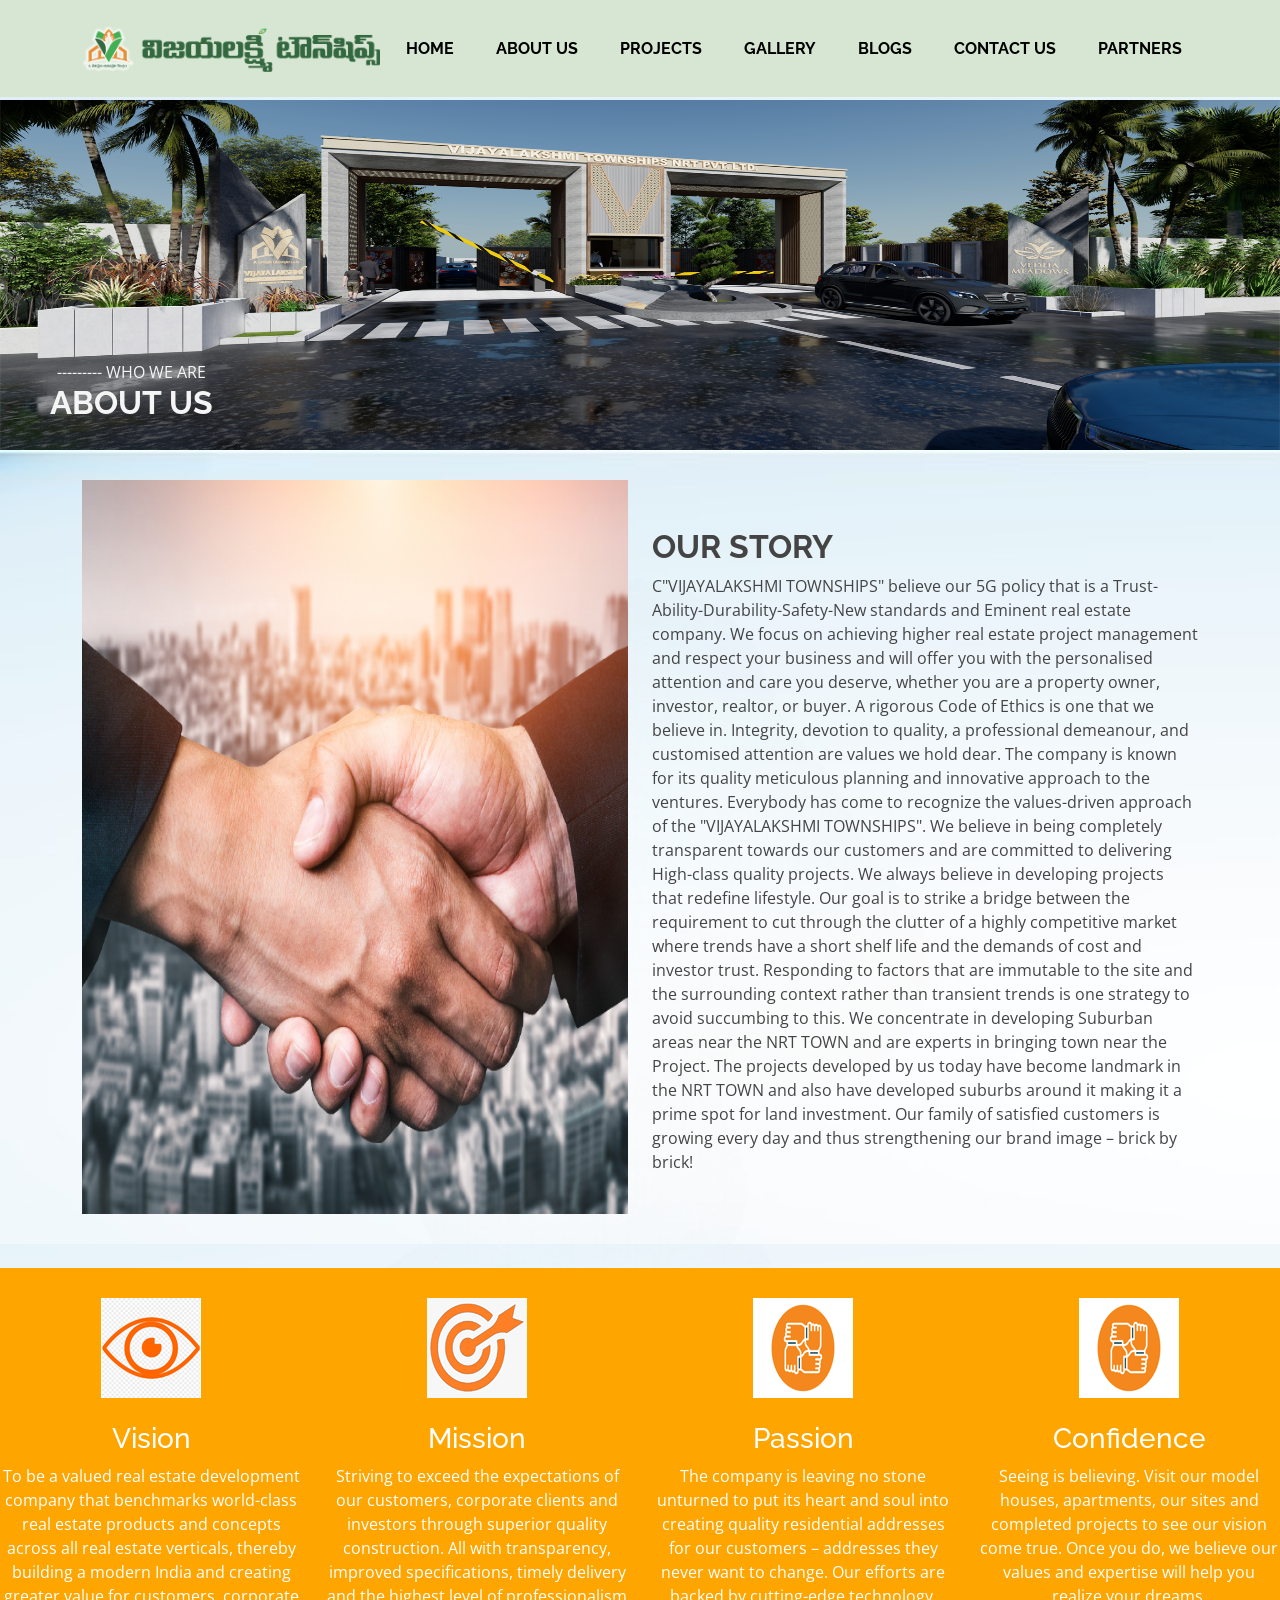
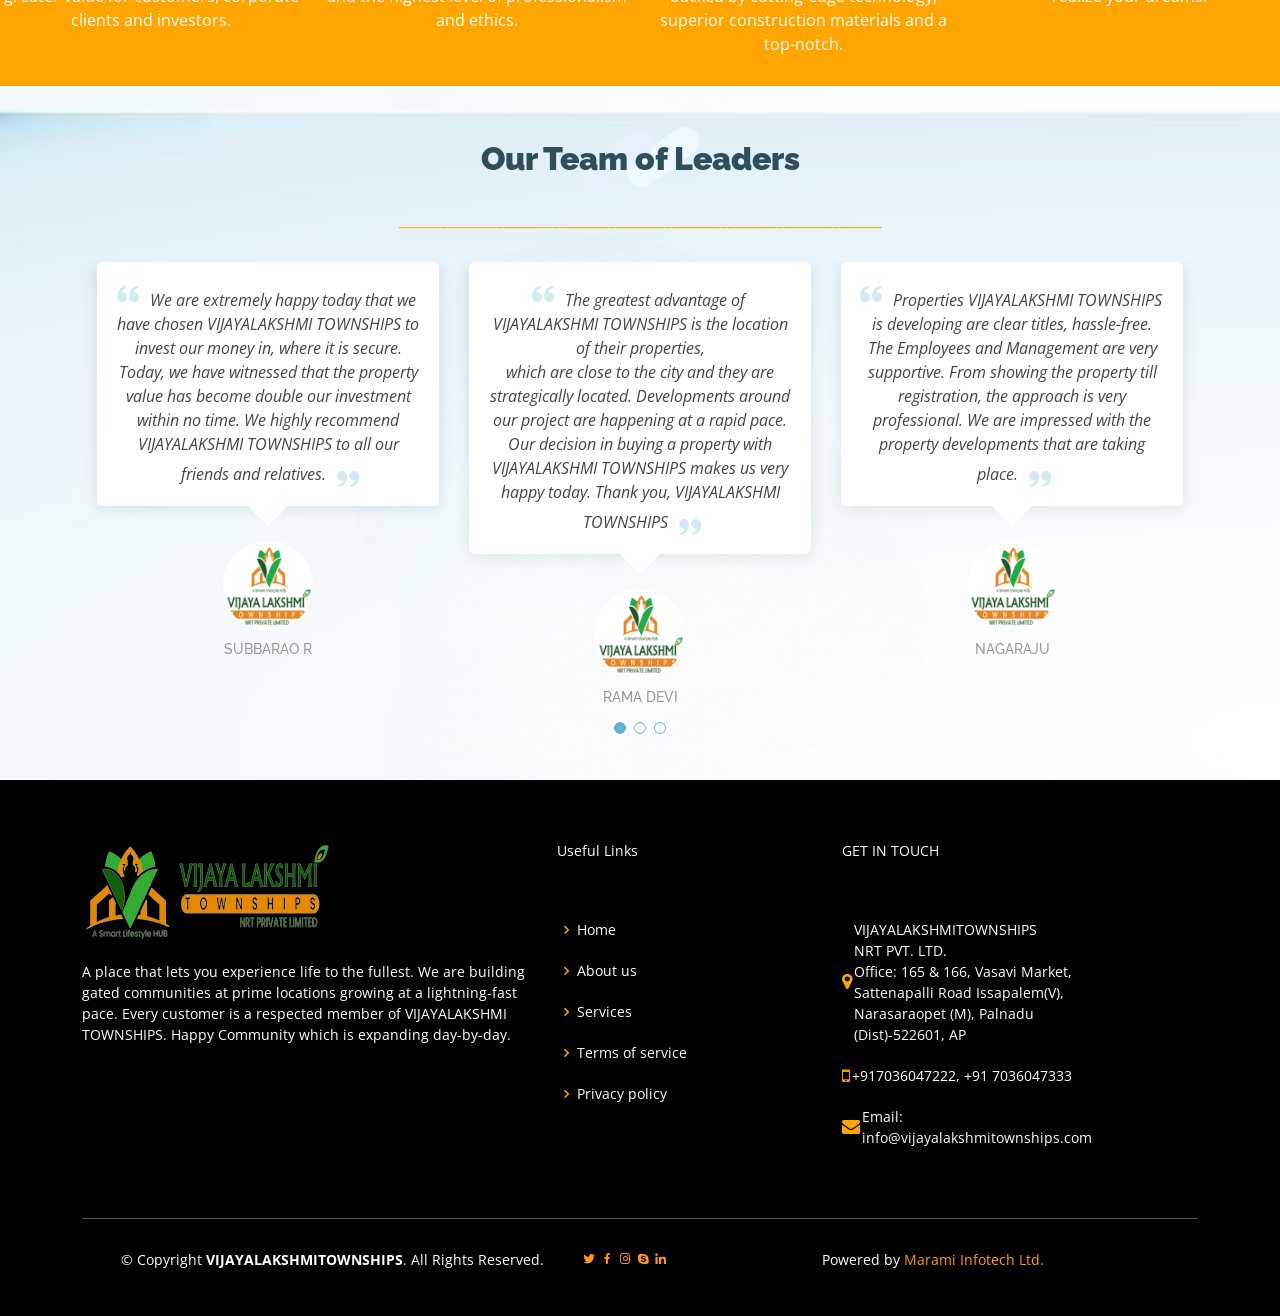
<file: aboutus.html>
<!DOCTYPE html>
<html lang="en">

<head>
  <meta charset="utf-8">
  <meta content="width=device-width, initial-scale=1.0" name="viewport">

  <title>VIJAYALAKSHMITOWNSHIPS NRT PVT. LTD.</title>
  <meta content="" name="description">
  <meta content="" name="keywords">

  <!-- Favicons -->
  <link href="assets/img/favicon.png" rel="icon">
  <link href="assets/img/apple-touch-icon.png" rel="apple-touch-icon">

  <!-- Google Fonts -->
  <link href="https://fonts.googleapis.com/css?family=Open+Sans:300,300i,400,400i,600,600i,700,700i|Raleway:300,300i,400,400i,500,500i,600,600i,700,700i|Poppins:300,300i,400,400i,500,500i,600,600i,700,700i" rel="stylesheet">

  <!-- Vendor CSS Files -->
  <link href="assets/vendor/aos/aos.css" rel="stylesheet">
  <link href="assets/vendor/bootstrap/css/bootstrap.min.css" rel="stylesheet">
  <link href="assets/vendor/bootstrap-icons/bootstrap-icons.css" rel="stylesheet">
  <link href="assets/vendor/boxicons/css/boxicons.min.css" rel="stylesheet">
  <link href="assets/vendor/glightbox/css/glightbox.min.css" rel="stylesheet">
  <link href="assets/vendor/swiper/swiper-bundle.min.css" rel="stylesheet">

  <link rel="stylesheet" href="https://cdnjs.cloudflare.com/ajax/libs/font-awesome/4.7.0/css/font-awesome.min.css">


  <!-- Template Main CSS File -->
  <link href="assets/css/style.css" rel="stylesheet">

  <!-- =======================================================
  * Template Name: Squadfree - v4.8.1
  * Template URL: https://bootstrapmade.com/squadfree-free-bootstrap-template-creative/
  * Author: BootstrapMade.com
  * License: https://bootstrapmade.com/license/
  ======================================================== -->
</head>

<body style="background-image: url('assets/img/Home/bbbb.png');">


  <!-- ======= Header ======= -->
  <header id="header" class="fixed-top">
    <div class="container d-flex align-items-center justify-content-between">


      <div class="logo">
        <h1 class="text-light">
          <!-- <a href="index.html"><span><img src="apple-touch-icon.png"></span></a></h1> -->
        <!-- Uncomment below if you prefer to use an image logo -->
        <a href="index.html"><img src="assets/img/Logo.png" alt="" class="img-fluid" ></a>
      </div>

      <nav id="navbar" class="navbar">
        <ul>
          <li><a class="nav-link scrollto active" href="index.html">HOME</a></li>
          <li><a class="nav-link scrollto" href="aboutus.html">ABOUT US</a></li>
          <li><a class="nav-link scrollto" href="Projects.html">PROJECTS</a></li>
          <li><a class="nav-link scrollto" href="Gallery.html">GALLERY</a></li>
          <li><a class="nav-link scrollto" href="BlogNews.html">BLOGS</a></li>
          <li><a class="nav-link scrollto" href="ContactUs.html">CONTACT US</a></li>          
          <li><a class="nav-link scrollto" href="#">PARTNERS</a></li>
        </ul>
        <i class="bi bi-list mobile-nav-toggle"></i>
      </nav>
      <!-- .navbar -->

    </div>
  </header>
  <!-- End Header -->

<!-- ======= Hero Section ======= -->
  

  <!-- <img src="assets/img/Home/common1.png"  height="100" width="100%" alt=""> -->

  
    <!-- End Hero -->

    <!-- ======= Common Image Section ======= -->
    <div class="container1">
    <img src="assets/img/Home/common.png" style="height: 350px; margin-top: 100px;" height="100" width="100%" alt="" >
    <div class="top-left">--------- WHO WE ARE<br>
     <h2 style="float: right;"><b>ABOUT US</b></h2>
    </div>
    </div>
    <!-- ======= End Common Image Section ======= -->


       <!-- ======= About Section ======= -->
       <section id="about" style="background-image: url('assets/img/Home/bbbb.png');">
        <div class="container">
              <div class="row showcase-section">
                <div class="col-md-6">
                  
                  <img src="assets/img/Home/about - Copy.jpg" height="100%" width="100%" alt=""><br>
                </div>
  
                <br>  
                <div class="col-md-6">
                  <div class="about-text"><br><br>
                    
                    <h2><b>OUR  <span class="color">STORY</span></b></h2>
                 <h3></h3>
                    <p> C"VIJAYALAKSHMI TOWNSHIPS" believe our 5G policy that is a Trust-Ability-Durability-Safety-New standards 
                      and Eminent real estate company. We focus on achieving higher real estate project management and respect your 
                      business and will offer you with the personalised attention and care you deserve, whether you are a property owner, 
                      investor, realtor, or buyer. A rigorous Code of Ethics is one that we believe in. Integrity, devotion to quality, a
                       professional demeanour, and customised attention are values we hold dear.

                      The company is known for its quality meticulous planning and innovative approach to the ventures. 
                      Everybody has come to recognize the values-driven approach of the "VIJAYALAKSHMI TOWNSHIPS". We believe in being 
                      completely transparent towards our customers and are committed to delivering High-class quality projects. We always 
                      believe in developing projects that redefine lifestyle. Our goal is to strike a bridge between the requirement to cut
                       through the clutter of a highly competitive market where trends have a short shelf life and the demands of cost and
                        investor trust. Responding to factors that are immutable to the site and the surrounding context rather than transient
                         trends is one strategy to avoid succumbing to this.
                      We concentrate in developing Suburban areas near the NRT TOWN and are experts in bringing town near the Project. 
                      The projects developed by us today have become landmark in the NRT TOWN and also have developed suburbs around it making it a prime spot for land investment.
                      Our family of satisfied customers is growing every day and thus strengthening our brand image – brick by brick!
                      
                      </p>		<br>	
                      
                      <div>
                        
                        <!-- <a href="aboutus.html" >Read More <i class="bx bx-chevron-right"></i> </a>				<br>						 -->
                      </div>
                  </div>
                </div>
              </div>
            </div>
          
        </div>
      </section> <br>
      <!-- End About Section -->

          <!-- ======= Services Section ======= -->
          <section id="about" style="background-color: orange;" >
            <div class="row">
              <div class="col-md-3" style="text-align:center;color:white;">
                <img src="assets/img/Home/vision.png"><br><br>
                <h3>Vision</h3>
                To be a valued real estate development company that benchmarks world-class real estate products and concepts across all real 
                estate verticals, thereby building a modern India and creating greater value for customers, corporate clients and investors.
              </div>
              <div class="col-md-3" style="text-align:center;color:white;">
                <img src="assets/img/Home/mission.png"><br><br>
                <h3>Mission</h3>
                Striving to exceed the expectations of our customers, corporate clients and investors through superior quality construction. 
                All with transparency, improved specifications, timely delivery and the highest level of professionalism and ethics.
              </div>
              <!-- <div class="col-md-2" style="text-align:center;color:white;">
                <img src="assets/img/Home/core.png"><br><br>
                <h3>Values</h3>
                To create residential wonders for customers, we create for ourselves without compromising on quality, authenticity and attention to detail. 
                Embracing the foundational values culturally inherited from the founding of the organization.
              </div> -->
              <div class="col-md-3" style="text-align:center;color:white;">
                <img src="assets/img/Home/core.png"><br><br>
                <h3>Passion</h3>
                The company is leaving no stone unturned to put its heart and soul into creating quality residential addresses for our customers – 
                addresses they never want to change. Our efforts are backed by cutting-edge technology, superior construction materials and a top-notch.
              </div>
              <div class="col-md-3" style="text-align:center;color:white;">
                <img src="assets/img/Home/core.png"><br><br>
                <h3>Confidence</h3>
                Seeing is believing. Visit our model houses, apartments, our sites and completed projects to see our vision come true. 
                Once you do, we believe our values and expertise will help you realize your dreams.
              </div>
            </div>
                  
          </section>
     
    </section><br>
    <!-- End Services Section -->
      
<!-- ======= Testimonials Section ======= -->
<section id="testimonials" class="testimonials section-bg" style="background-image: url('assets/img/Home/bbbb.png');">
  <div class="container">

    <div class="section-title" data-aos="fade-in" data-aos-delay="100">
      <h2><b>Our Team of Leaders</b></h2>
      <p style="color: orange;">
        <b>_____________________________________________________________________</b></p>
    </div>

    <div class="testimonials-slider swiper" data-aos="fade-up" data-aos-delay="100">
      <div class="swiper-wrapper">

        <div class="swiper-slide">
          <div class="testimonial-item">
            <p>
              <i class="bx bxs-quote-alt-left quote-icon-left"></i>
              We are extremely happy today that we have chosen VIJAYALAKSHMI TOWNSHIPS to invest our money in, 
              where it is secure. Today, we have witnessed that the property value has become double our investment within no time. 
              We highly recommend VIJAYALAKSHMI TOWNSHIPS to all our friends and relatives.
              <i class="bx bxs-quote-alt-right quote-icon-right"></i>
            </p>
            <img src="assets/img/testimonials/testimonials-1.jpg" class="testimonial-img" alt="">
            <h3></h3>
            <h4>SUBBARAO R</h4>
          </div>
        </div><!-- End testimonial item -->

        <div class="swiper-slide">
          <div class="testimonial-item">
            <p>
              <i class="bx bxs-quote-alt-left quote-icon-left"></i>
              The greatest advantage of VIJAYALAKSHMI TOWNSHIPS is the location of their properties, <br>which are close to the city and 
              they are strategically located. Developments around our project are happening at a rapid pace. 
              Our decision in buying a property with VIJAYALAKSHMI TOWNSHIPS makes us very happy today. Thank you, VIJAYALAKSHMI TOWNSHIPS 
              <i class="bx bxs-quote-alt-right quote-icon-right"></i>
            </p>
            <img src="assets/img/testimonials/testimonials-2.jpg" class="testimonial-img" alt="">
            <h3></h3>
            <h4>RAMA DEVI</h4>
          </div>
        </div><!-- End testimonial item -->

        <div class="swiper-slide">
          <div class="testimonial-item">
            <p>
              <i class="bx bxs-quote-alt-left quote-icon-left"></i>
              Properties VIJAYALAKSHMI TOWNSHIPS is developing are clear titles, hassle-free. <br>The Employees and Management are very supportive. 
              From showing the property till registration, 
              the approach is very professional. We are impressed with the property developments that are taking place.
              <i class="bx bxs-quote-alt-right quote-icon-right"></i>
            </p>
            <img src="assets/img/testimonials/testimonials-3.jpg" class="testimonial-img" alt="">
            <h3></h3>
            <h4>NAGARAJU</h4>
          </div>
        </div>
        <!-- End testimonial item -->

        <!-- <div class="swiper-slide">
          <div class="testimonial-item">
            <p>
              <i class="bx bxs-quote-alt-left quote-icon-left"></i>
              VIJAYALAKSHMITOWNSHIPS NRT PVT. LTD.<br>
        Reg. Office: Shop No: 153 & 154, Vasavi Market, Sattenapalli Road Issapalem(Villege),<br>
        Narasaraopet (Mandal), Palnadu (District)-522601, Andhara Pradesh
              <i class="bx bxs-quote-alt-right quote-icon-right"></i>
            </p>
            <img src="assets/img/testimonials/testimonials-4.jpg" class="testimonial-img" alt="">
            <h3>Dr. XYZ</h3>
            <h4>Doctor</h4>
          </div>
        </div> -->
        <!-- End testimonial item -->

        <!-- <div class="swiper-slide">
          <div class="testimonial-item">
            <p>
              <i class="bx bxs-quote-alt-left quote-icon-left"></i>
              VIJAYALAKSHMITOWNSHIPS NRT PVT. LTD.<br>
              Reg. Office: Shop No: 153 & 154, Vasavi Market, Sattenapalli Road Issapalem(Villege),<br>
              Narasaraopet (Mandal), Palnadu (District)-522601, Andhara Pradesh
              <i class="bx bxs-quote-alt-right quote-icon-right"></i>
            </p>
            <img src="assets/img/testimonials/testimonials-5.jpg" class="testimonial-img" alt="">
            <h3>ABC</h3>
            <h4>Engineer</h4>
          </div>
        </div> -->
        <!-- End testimonial item -->

      </div>
      <div class="swiper-pagination">
        
      </div>
    </div>

  </div>
</section>
<!-- End Testimonials Section -->


  
  <!-- ======= Footer ======= -->
  <footer id="footer">
    <div class="footer-top">
      <div class="container">
        <div class="row">


          <div class="col-lg-5 col-md-6 footer-links">
            
             <img src="assets/img/logot.png" class="testimonial-img" alt="" ><br>
            <ul>
              <li>
              
                <p>
                  <br>
                  A place that lets you experience life to the fullest. We are building gated communities at prime locations growing at a lightning-fast pace. 
                   Every customer is a respected member of VIJAYALAKSHMI TOWNSHIPS. Happy Community which is expanding day-by-day.
                </p>
                </li>
              
            </ul>
          </div>
          
          <div class="col-lg-3 col-md-6 footer-links">
            <p class="SubheadPara">Useful Links</p><br><br>
            <ul>
              <li><i class="bx bx-chevron-right"></i> <a href="#">Home</a></li>
              <li><i class="bx bx-chevron-right"></i> <a href="#">About us</a></li>
              <li><i class="bx bx-chevron-right"></i> <a href="#">Services</a></li>
              <li><i class="bx bx-chevron-right"></i> <a href="#">Terms of service</a></li>
              <li><i class="bx bx-chevron-right"></i> <a href="#">Privacy policy</a></li>
            </ul>
          </div>

          <div class="col-lg-3 col-md-6 footer-links"> 
            <p class="SubheadPara">GET IN TOUCH</p><br><br>   
            <ul>
              <li><i class="fa fa-map-marker"></i> <a href="https://goo.gl/maps/A9Gv7WaZxozYHRkM8">
                VIJAYALAKSHMITOWNSHIPS<br> NRT PVT. LTD.<bR>
                Office: 165 & 166, Vasavi Market, Sattenapalli Road
                Issapalem(V), Narasaraopet (M), Palnadu (Dist)-522601, AP</a></li>
              <li><i class="fa fa-mobile"></i>  <a href="tel:+917036047222">+917036047222, +91 7036047333</a></li>
              <li><i class="fa fa-envelope"> </i> <a href="mailto:info@vijayalakshmitownships.com">Email: info@vijayalakshmitownships.com</a><br></li>

              </ul>
            </div>
          
            <!-- <div class="social-links mt-3">
              <a href="#" class="twitter"><i class="bx bxl-twitter"></i></a>
              <a href="#" class="facebook"><i class="bx bxl-facebook"></i></a>
              <a href="#" class="instagram"><i class="bx bxl-instagram"></i></a>
              <a href="#" class="google-plus"><i class="bx bxl-skype"></i></a>
              <a href="#" class="linkedin"><i class="bx bxl-linkedin"></i></a>
            </div> -->
          </div>

        </div>
      </div>
    </div>

    
    <div class="container">
      <div class="copyright">
        <div style="display: flex;">
          <div style="flex-grow: 1;">&copy; Copyright <strong><span>VIJAYALAKSHMITOWNSHIPS</span></strong>. All Rights Reserved.</div>
          <div class="social-links">
            <a href="#" class="twitter"><i class="bx bxl-twitter"></i></a>
            <a href="#" class="facebook"><i class="bx bxl-facebook"></i></a>
            <a href="#" class="instagram"><i class="bx bxl-instagram"></i></a>
            <a href="#" class="google-plus"><i class="bx bxl-skype"></i></a>
            <a href="#" class="linkedin"><i class="bx bxl-linkedin"></i></a>
          </div>
           <div style="flex-grow: 4;">Powered by <a href="https://marami.biz/">Marami Infotech Ltd. </p></div>
      
      </div>
    </div>

  </footer><!-- End Footer -->

  <a href="#" class="back-to-top d-flex align-items-center justify-content-center"><i class="bi bi-arrow-up-short"></i></a>

  <!-- Vendor JS Files -->
  <script src="assets/vendor/purecounter/purecounter_vanilla.js"></script>
  <script src="assets/vendor/aos/aos.js"></script>
  <script src="assets/vendor/bootstrap/js/bootstrap.bundle.min.js"></script>
  <script src="assets/vendor/glightbox/js/glightbox.min.js"></script>
  <script src="assets/vendor/isotope-layout/isotope.pkgd.min.js"></script>
  <script src="assets/vendor/swiper/swiper-bundle.min.js"></script>
  <script src="assets/vendor/php-email-form/validate.js"></script>

  <!-- Template Main JS File -->
  <script src="assets/js/main.js"></script>

</body>

</html>
</file>
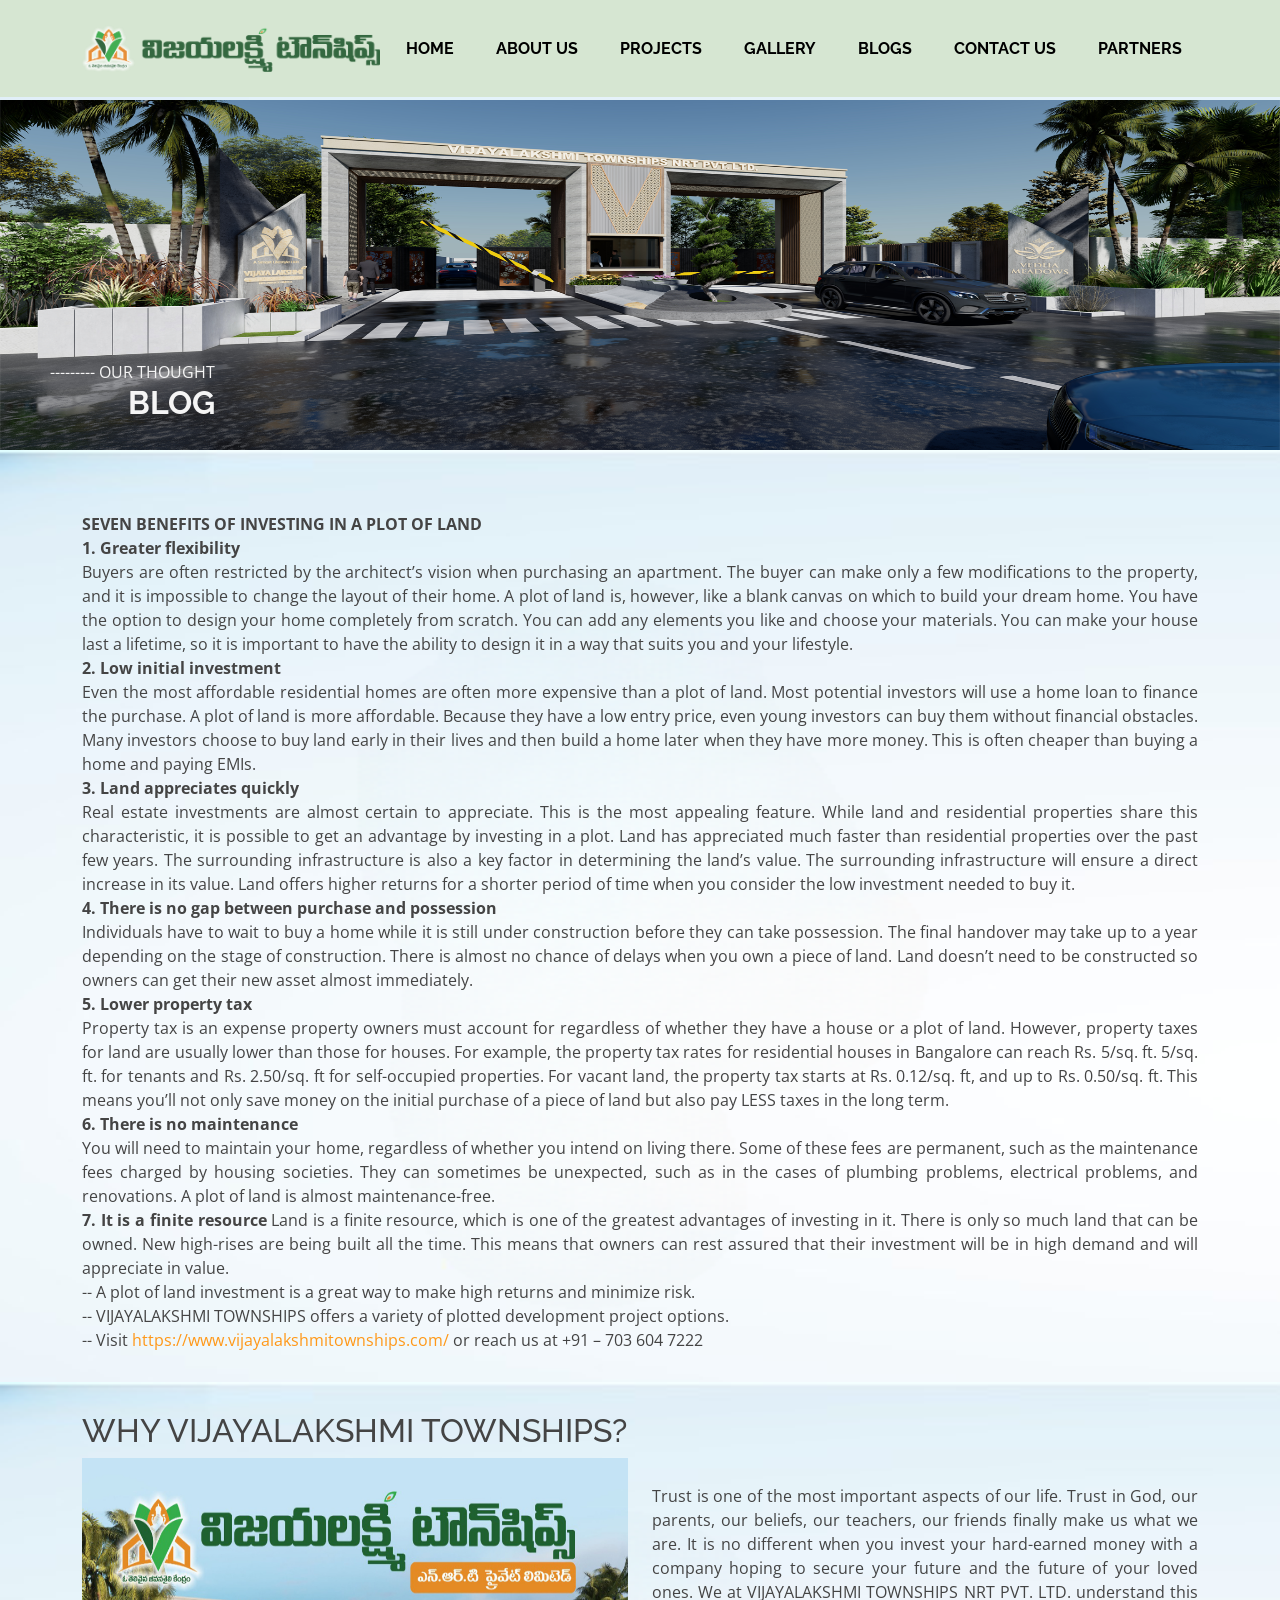
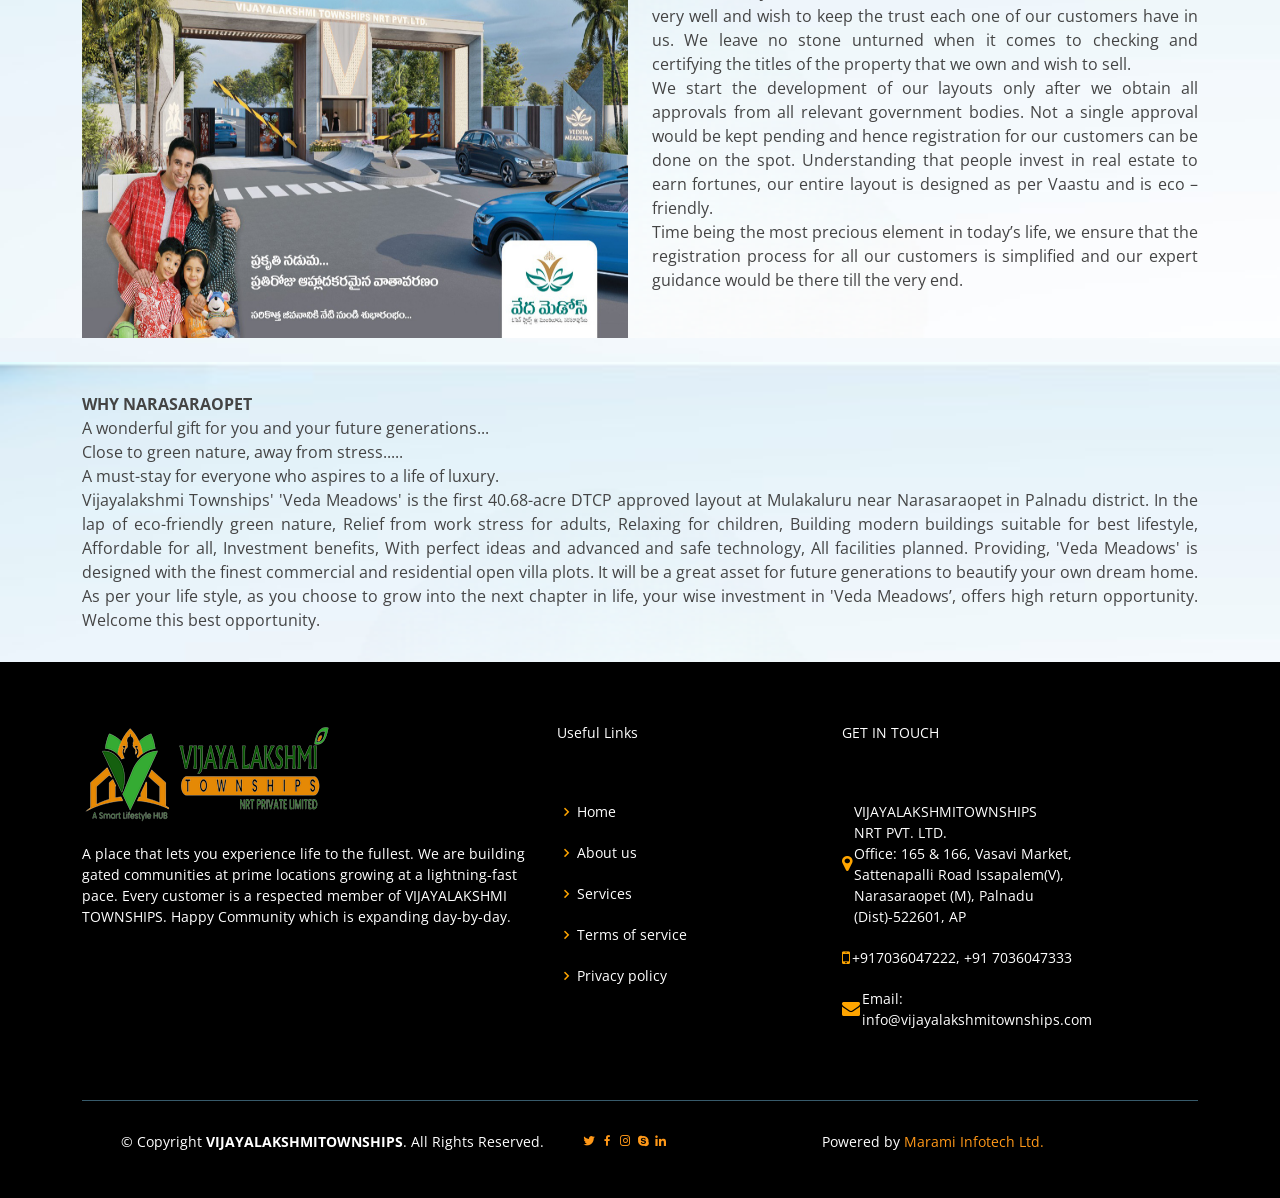
<file: BlogNews.html>
<!DOCTYPE html>
<html lang="en">

<head>
  <meta charset="utf-8">
  <meta content="width=device-width, initial-scale=1.0" name="viewport">

  <title>VIJAYALAKSHMITOWNSHIPS NRT PVT. LTD.</title>
  <meta content="" name="description">
  <meta content="" name="keywords">

  <!-- Favicons -->
  <link href="assets/img/favicon.png" rel="icon">
  <link href="assets/img/apple-touch-icon.png" rel="apple-touch-icon">

  <!-- Google Fonts -->
  <link href="https://fonts.googleapis.com/css?family=Open+Sans:300,300i,400,400i,600,600i,700,700i|Raleway:300,300i,400,400i,500,500i,600,600i,700,700i|Poppins:300,300i,400,400i,500,500i,600,600i,700,700i" rel="stylesheet">

  <!-- Vendor CSS Files -->
  <link href="assets/vendor/aos/aos.css" rel="stylesheet">
  <link href="assets/vendor/bootstrap/css/bootstrap.min.css" rel="stylesheet">
  <link href="assets/vendor/bootstrap-icons/bootstrap-icons.css" rel="stylesheet">
  <link href="assets/vendor/boxicons/css/boxicons.min.css" rel="stylesheet">
  <link href="assets/vendor/glightbox/css/glightbox.min.css" rel="stylesheet">
  <link href="assets/vendor/swiper/swiper-bundle.min.css" rel="stylesheet">

  <link rel="stylesheet" href="https://cdnjs.cloudflare.com/ajax/libs/font-awesome/4.7.0/css/font-awesome.min.css">


  <!-- Template Main CSS File -->
  <link href="assets/css/style.css" rel="stylesheet">

  <!-- =======================================================
  * Template Name: Squadfree - v4.8.1
  * Template URL: https://bootstrapmade.com/squadfree-free-bootstrap-template-creative/
  * Author: BootstrapMade.com
  * License: https://bootstrapmade.com/license/
  ======================================================== -->
</head>

<body style="background-image: url('assets/img/Home/bbbb.png');">

  <!-- ======= Header ======= -->
  <header id="header" class="fixed-top">
    <div class="container d-flex align-items-center justify-content-between">


      <div class="logo">
        <h1 class="text-light">
          <!-- <a href="index.html"><span><img src="apple-touch-icon.png"></span></a></h1> -->
        <!-- Uncomment below if you prefer to use an image logo -->
        <a href="index.html"><img src="assets/img/Logo.png" alt="" class="img-fluid" ></a>
      </div>

      <nav id="navbar" class="navbar">
        <ul>
          <li><a class="nav-link scrollto active" href="index.html">HOME</a></li>
          <li><a class="nav-link scrollto" href="aboutus.html">ABOUT US</a></li>
          <li><a class="nav-link scrollto" href="Projects.html">PROJECTS</a></li>
          <li><a class="nav-link scrollto" href="Gallery.html">GALLERY</a></li>
          <li><a class="nav-link scrollto" href="BlogNews.html">BLOGS</a></li>
          <li><a class="nav-link scrollto" href="ContactUs.html">CONTACT US</a></li>          
          <li><a class="nav-link scrollto" href="#">PARTNERS</a></li>
        </ul>
        <i class="bi bi-list mobile-nav-toggle"></i>
      </nav>
      <!-- .navbar -->

    </div>
  </header>
  <!-- End Header -->

<!-- ======= Hero Section ======= -->
  
<!-- ======= Common Image Section ======= -->
<div class="container1">
  <img src="assets/img/Home/common.png" style="height: 350px; margin-top: 100px;" height="100" width="100%" alt="" >
  <div class="top-left">--------- OUR THOUGHT<br>
   <h2 style="float: right;"><b>BLOG</b></h2>
  </div>
  </div>
  <!-- ======= End Common Image Section ======= -->
      
 <!-- ======= BLOG Section ======= -->
 <section id="portfolio" class="portfolio" style="background-image: url('assets/img/Home/bbbb.png');">
  <div class="container">
    <span class="color"></span>

    <h4><B></B></h4><br>
    

    <div style="text-align: justify;">
      <Strong>SEVEN BENEFITS OF INVESTING IN A PLOT OF LAND</Strong><br>
          <b>1. Greater flexibility</b><br>
          Buyers are often restricted by the architect’s vision when purchasing an apartment. The buyer can make only a few modifications 
          to the property, and it is impossible to change the layout of their home. A plot of land is, however, like a blank canvas on 
          which to build your dream home. You have the option to design your home completely from scratch. You can add any elements you 
          like and choose your materials. You can make your house last a lifetime, so it is important to have the ability to design it in 
          a way that suits you and your lifestyle.<br>
          <strong>2. Low initial investment</strong><br>
          Even the most affordable residential homes are often more expensive than a plot of land. Most potential investors will use a 
          home loan to finance the purchase. A plot of land is more affordable. Because they have a low entry price, even young investors
           can buy them without financial obstacles. Many investors choose to buy land early in their lives and then build a home later 
           when they have more money. This is often cheaper than buying a home and paying EMIs.<br>
          <strong>3. Land appreciates quickly</strong><br>
          Real estate investments are almost certain to appreciate. This is the most appealing feature. While land and residential 
          properties share this characteristic, it is possible to get an advantage by investing in a plot. Land has appreciated much 
          faster than residential properties over the past few years. The surrounding infrastructure is also a key factor in determining 
          the land’s value. The surrounding infrastructure will ensure a direct increase in its value. Land offers higher returns for a 
          shorter period of time when you consider the low investment needed to buy it.<br>
          <strong>4. There is no gap between purchase and possession</strong><br>
          Individuals have to wait to buy a home while it is still under construction before they can take possession. The final handover 
          may take up to a year depending on the stage of construction. There is almost no chance of delays when you own a piece of land. 
          Land doesn’t need to be constructed so owners can get their new asset almost immediately.<br>
          <strong>5. Lower property tax</strong><br>
          Property tax is an expense property owners must account for regardless of whether they have a house or a plot of land. However,
           property taxes for land are usually lower than those for houses. For example, the property tax rates for residential houses 
           in Bangalore can reach Rs. 5/sq. ft. 5/sq. ft. for tenants and Rs. 2.50/sq. ft for self-occupied properties. For vacant land, 
           the property tax starts at Rs. 0.12/sq. ft, and up to Rs. 0.50/sq. ft. This means you’ll not only save money on the initial 
           purchase of a piece of land but also pay LESS taxes in the long term.<br>
          <strong>6. There is no maintenance</strong><br>
          You will need to maintain your home, regardless of whether you intend on living there. Some of these fees are permanent, 
          such as the maintenance fees charged by housing societies. They can sometimes be unexpected, such as in the cases of plumbing 
          problems, electrical problems, and renovations. A plot of land is almost maintenance-free.<br>
          <strong>7. It is a finite resource</strong>
          Land is a finite resource, which is one of the greatest advantages of investing in it. There is only so much land that can 
          be owned. New high-rises are being built all the time. This means that owners can rest assured that their investment will be
           in high demand and will appreciate in value.<br>
          -- A plot of land investment is a great way to make high returns and minimize risk.<br>
          -- VIJAYALAKSHMI TOWNSHIPS offers a variety of plotted development project options.<br>
          -- Visit <a href="https://www.vijayalakshmitownships.com/">https://www.vijayalakshmitownships.com/ </a>or reach us at +91 – 703 604 7222<br>

      
    </div>
  
  </div>
</section>
<!-- End BLOG Section -->

 <!-- ======= About Section ======= -->
 <section id="about" style="background-image: url('assets/img/Home/bbbb.png');">
  <div class="container">
        <div class="row showcase-section">
          <div class="col-md-6">
            <h2>WHY VIJAYALAKSHMI TOWNSHIPS?       </h2> 
  
            <img src="assets/img/hero-bg1.jpg" height="100%" width="100%" alt=""><br>
          </div>

          <br>  
          <div class="col-md-6">
            <div class="about-text" style="text-align: justify;"><br><br><br>
    
              <p> Trust is one of the most important aspects of our life. Trust in God, our parents, our beliefs, our teachers, 
                our friends finally make us what we are. It is no different when you invest your hard-earned money with a company 
                hoping to secure your future and the future of your loved ones. We at VIJAYALAKSHMI TOWNSHIPS NRT PVT. LTD.  understand 
                this very well and wish to keep the trust each one of our customers have in us. We leave no stone unturned when it comes 
                to checking and certifying the titles of the property that we own and wish to sell.<br>
                We start the development of our layouts only after we obtain all approvals from all relevant government bodies. Not a 
                single approval would be kept pending and hence registration for our customers can be done on the spot. Understanding 
                that people invest in real estate to earn fortunes, our entire layout is designed as per Vaastu and is eco – friendly.<br>
                Time being the most precious element in today’s life, we ensure that the registration process for all our customers is 
                simplified and our expert guidance would be there till the very end.    
                </p>
            </div>
          </div>
        </div>
      </div>
    
  </div>
</section> <br>
<!-- End About Section -->

 <!-- ======= BLOG Section ======= -->
 <section id="portfolio" class="portfolio" style="background-image: url('assets/img/Home/bbbb.png');">
  <div class="container">
    <span class="color" style="text-align: justify;"><strong> WHY NARASARAOPET</strong></span><BR>

    A wonderful gift for you and your future generations...
    

    <div style="text-align: justify;">
       Close to green nature, away from stress.....<br>
        A must-stay for everyone who aspires to a life of luxury.<br>
        
          Vijayalakshmi Townships' 'Veda Meadows' is the first 40.68-acre DTCP approved layout at Mulakaluru near Narasaraopet 
          in Palnadu district. In the lap of eco-friendly green nature, Relief from work stress for adults, Relaxing for children,
          Building modern buildings suitable for best lifestyle, Affordable for all, Investment benefits, With perfect ideas and 
          advanced and safe technology, All facilities planned. Providing, 'Veda Meadows' is designed with the finest commercial and 
          residential open villa plots. It will be a great asset for future generations to beautify your own dream home. As per your life 
          style, as you choose to grow into the next chapter in life, your wise investment in 'Veda Meadows’,
          offers high return opportunity. Welcome this best opportunity.


          
      
    </div>
  
  </div>
</section>
<!-- End BLOG Section -->

  <!-- ======= Footer ======= -->
  <footer id="footer">
    <div class="footer-top">
      <div class="container">
        <div class="row">


          <div class="col-lg-5 col-md-6 footer-links">
            
             <img src="assets/img/logot.png" class="testimonial-img" alt="" ><br>
            <ul>
              <li>
              
                <p>
                  <br>
                  A place that lets you experience life to the fullest. We are building gated communities at prime locations growing at a lightning-fast pace. 
                   Every customer is a respected member of VIJAYALAKSHMI TOWNSHIPS. Happy Community which is expanding day-by-day.
                </p>
                </li>
              
            </ul>
          </div>
          
          <div class="col-lg-3 col-md-6 footer-links">
            <p class="SubheadPara">Useful Links</p><br><br>
            <ul>
              <li><i class="bx bx-chevron-right"></i> <a href="#">Home</a></li>
              <li><i class="bx bx-chevron-right"></i> <a href="#">About us</a></li>
              <li><i class="bx bx-chevron-right"></i> <a href="#">Services</a></li>
              <li><i class="bx bx-chevron-right"></i> <a href="#">Terms of service</a></li>
              <li><i class="bx bx-chevron-right"></i> <a href="#">Privacy policy</a></li>
            </ul>
          </div>

          <div class="col-lg-3 col-md-6 footer-links"> 
            <p class="SubheadPara">GET IN TOUCH</p><br><br>   
            <ul>
              <li><i class="fa fa-map-marker"></i> <a href="https://goo.gl/maps/A9Gv7WaZxozYHRkM8">
                VIJAYALAKSHMITOWNSHIPS<br> NRT PVT. LTD.<bR>
                Office: 165 & 166, Vasavi Market, Sattenapalli Road
                Issapalem(V), Narasaraopet (M), Palnadu (Dist)-522601, AP</a></li>
              <li><i class="fa fa-mobile"></i>  <a href="tel:+917036047222">+917036047222, +91 7036047333</a></li>
              <li><i class="fa fa-envelope"> </i> <a href="mailto:info@vijayalakshmitownships.com">Email: info@vijayalakshmitownships.com</a><br></li>

              </ul>
            </div>
          
            <!-- <div class="social-links mt-3">
              <a href="#" class="twitter"><i class="bx bxl-twitter"></i></a>
              <a href="#" class="facebook"><i class="bx bxl-facebook"></i></a>
              <a href="#" class="instagram"><i class="bx bxl-instagram"></i></a>
              <a href="#" class="google-plus"><i class="bx bxl-skype"></i></a>
              <a href="#" class="linkedin"><i class="bx bxl-linkedin"></i></a>
            </div> -->
          </div>

        </div>
      </div>
    </div>

    
    <div class="container">
      <div class="copyright">
        <div style="display: flex;">
          <div style="flex-grow: 1;">&copy; Copyright <strong><span>VIJAYALAKSHMITOWNSHIPS</span></strong>. All Rights Reserved.</div>
          <div class="social-links">
            <a href="#" class="twitter"><i class="bx bxl-twitter"></i></a>
            <a href="#" class="facebook"><i class="bx bxl-facebook"></i></a>
            <a href="#" class="instagram"><i class="bx bxl-instagram"></i></a>
            <a href="#" class="google-plus"><i class="bx bxl-skype"></i></a>
            <a href="#" class="linkedin"><i class="bx bxl-linkedin"></i></a>
          </div>
           <div style="flex-grow: 4;">Powered by <a href="https://marami.biz/">Marami Infotech Ltd. </p></div>
      
      </div>
    </div>

  </footer><!-- End Footer -->

  <a href="#" class="back-to-top d-flex align-items-center justify-content-center"><i class="bi bi-arrow-up-short"></i></a>

  <!-- Vendor JS Files -->
  <script src="assets/vendor/purecounter/purecounter_vanilla.js"></script>
  <script src="assets/vendor/aos/aos.js"></script>
  <script src="assets/vendor/bootstrap/js/bootstrap.bundle.min.js"></script>
  <script src="assets/vendor/glightbox/js/glightbox.min.js"></script>
  <script src="assets/vendor/isotope-layout/isotope.pkgd.min.js"></script>
  <script src="assets/vendor/swiper/swiper-bundle.min.js"></script>
  <script src="assets/vendor/php-email-form/validate.js"></script>

  <!-- Template Main JS File -->
  <script src="assets/js/main.js"></script>

</body>

</html>
</file>
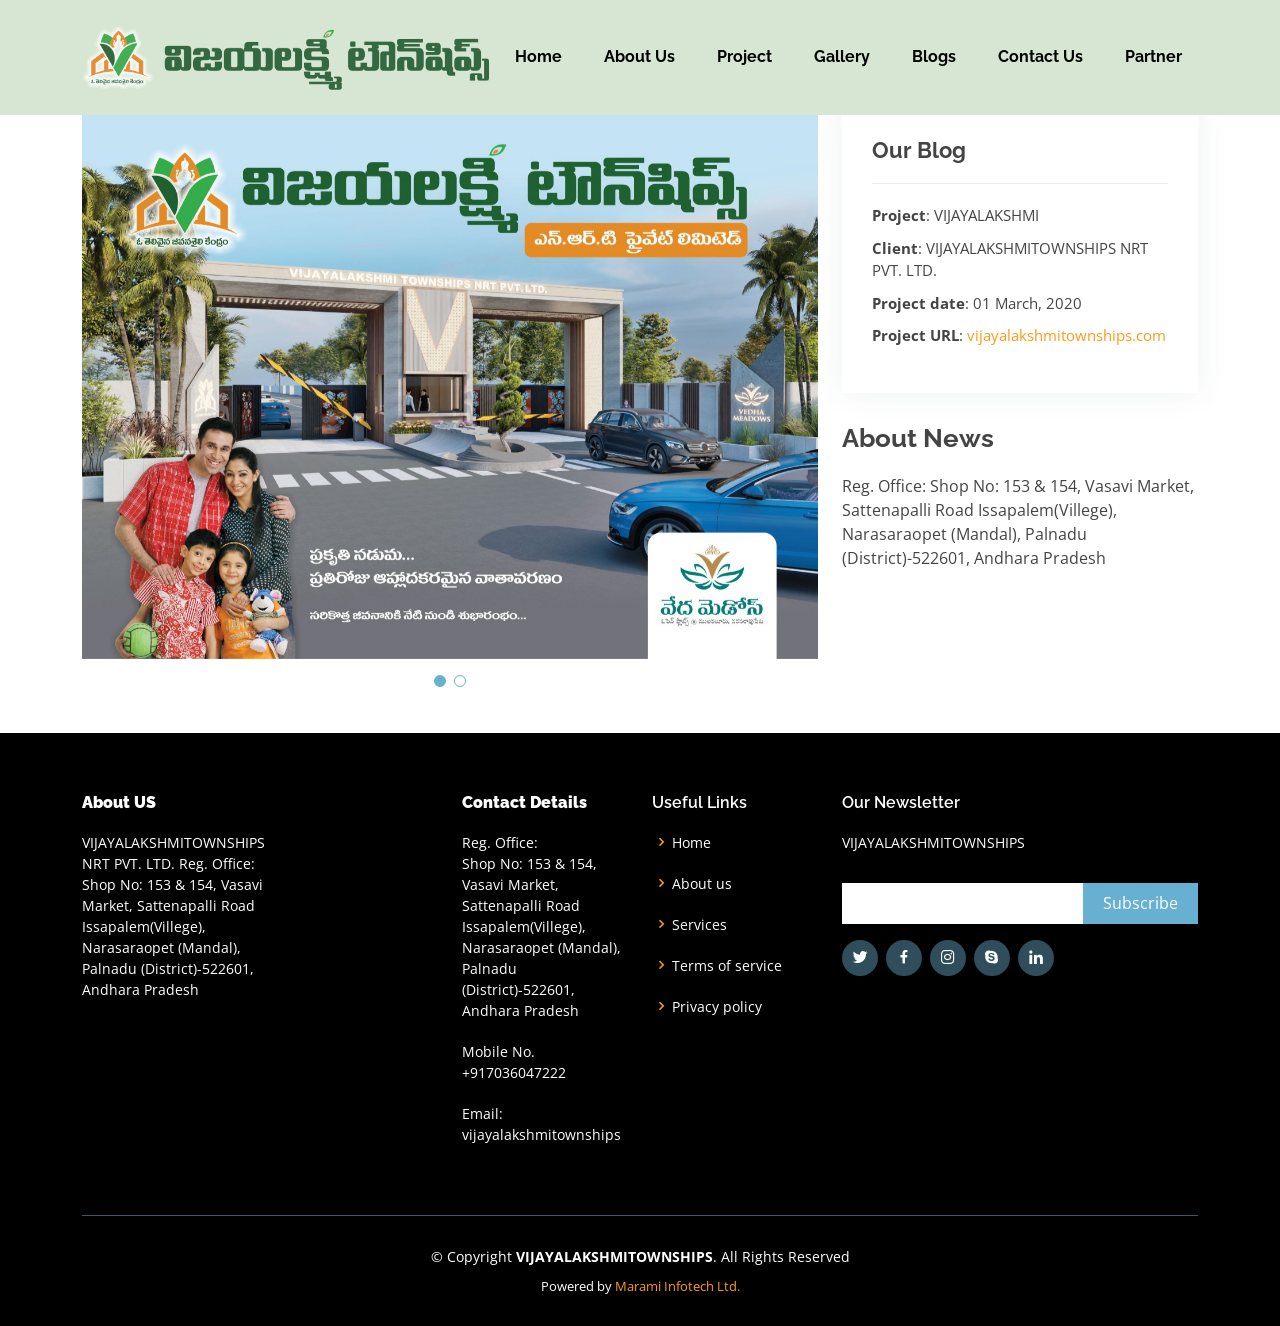
<file: Careers.html>
<!DOCTYPE html>
<html lang="en">

<head>
  <meta charset="utf-8">
  <meta content="width=device-width, initial-scale=1.0" name="viewport">

  <title>Careers</title>
  <meta content="" name="description">
  <meta content="" name="keywords">

  <!-- Favicons -->
  <link href="assets/img/favicon.png" rel="icon">
  <link href="assets/img/apple-touch-icon.png" rel="apple-touch-icon">

  <!-- Google Fonts -->
  <link href="https://fonts.googleapis.com/css?family=Open+Sans:300,300i,400,400i,600,600i,700,700i|Raleway:300,300i,400,400i,500,500i,600,600i,700,700i|Poppins:300,300i,400,400i,500,500i,600,600i,700,700i" rel="stylesheet">

  <!-- Vendor CSS Files -->
  <link href="assets/vendor/aos/aos.css" rel="stylesheet">
  <link href="assets/vendor/bootstrap/css/bootstrap.min.css" rel="stylesheet">
  <link href="assets/vendor/bootstrap-icons/bootstrap-icons.css" rel="stylesheet">
  <link href="assets/vendor/boxicons/css/boxicons.min.css" rel="stylesheet">
  <link href="assets/vendor/glightbox/css/glightbox.min.css" rel="stylesheet">
  <link href="assets/vendor/swiper/swiper-bundle.min.css" rel="stylesheet">

  <!-- Template Main CSS File -->
  <link href="assets/css/style.css" rel="stylesheet">

  <!-- =======================================================
  * Template Name: Squadfree - v4.8.1
  * Template URL: https://bootstrapmade.com/squadfree-free-bootstrap-template-creative/
  * Author: BootstrapMade.com
  * License: https://bootstrapmade.com/license/
  ======================================================== -->
</head>

<body>

  <!-- ======= Header ======= -->
  <header id="header" class="fixed-top">
    <div class="container d-flex align-items-center justify-content-between">


      <div class="logo">
        <h1 class="text-light">
          <!-- <a href="index.html"><span><img src="apple-touch-icon.png"></span></a></h1> -->
        <!-- Uncomment below if you prefer to use an image logo -->
        <a href="index.html"><img src="assets/img/Logo.png" alt="" class="img-fluid" ></a>
      </div>

      <nav id="navbar" class="navbar">
        <ul>
          <li><a class="nav-link scrollto active" href="index.html">Home</a></li>
          <li><a class="nav-link scrollto" href="aboutus.html">About Us</a></li>
          <li><a class="nav-link scrollto" href="Projects.html">Project</a></li>
          <li><a class="nav-link scrollto" href="Gallery.html">Gallery</a></li>
          <li><a class="nav-link scrollto" href="BlogNews.html">Blogs</a></li>
          <li><a class="nav-link scrollto" href="ContactUs.html">Contact Us</a></li>          
          <li><a class="nav-link scrollto" href="#">Partner</a></li>
        </ul>
        <i class="bi bi-list mobile-nav-toggle"></i>
      </nav>
      <!-- .navbar -->

    </div>
  </header>
  <!-- End Header -->

  <main id="main">

    <!-- ======= Breadcrumbs Section ======= -->
    <section class="breadcrumbs">
      <div class="container">

        <div class="d-flex justify-content-between align-items-center">
          <h2>Careers </h2>
          <ol>
            <li><a href="index.html">Home</a></li>
            <li><a href="BlogNews.html">Careers</a></li>
          
          </ol>
        </div>

      </div>
    </section><!-- Breadcrumbs Section -->

    <!-- ======= Portfolio Details Section ======= -->
    <section id="portfolio-details" class="portfolio-details">
      <div class="container">

        <div class="row gy-4">

          <div class="col-lg-8">
            <div class="portfolio-details-slider swiper">
              <div class="swiper-wrapper align-items-center">

                <div class="swiper-slide">
                  <img src="assets/img/portfolio/portfolio-1.jpeg" alt="">
                </div>

                <div class="swiper-slide">
                  <img src="assets/img/portfolio/portfolio-6.jpeg" alt="">
                </div>

                <!-- <div class="swiper-slide">
                  <img src="assets/img/portfolio/portfolio-3.jpg" alt="">
                </div> -->

              </div>
              <div class="swiper-pagination"></div>
            </div>
          </div>

          <div class="col-lg-4">
            <div class="portfolio-info">
              <h3>Our Blog</h3>
              <ul>
                <li><strong>Project</strong>: VIJAYALAKSHMI</li>
                <li><strong>Client</strong>: VIJAYALAKSHMITOWNSHIPS NRT PVT. LTD.</li>
                <li><strong>Project date</strong>: 01 March, 2020</li>
                <li><strong>Project URL</strong>: <a href="vijayalakshmitownships.com
                  ">vijayalakshmitownships.com
                </a></li>
              </ul>
            </div>
            <div class="portfolio-description">
              <h2>About News</h2>
              <p>
                Reg. Office: Shop No: 153 & 154, Vasavi Market, Sattenapalli Road
                Issapalem(Villege), Narasaraopet (Mandal), Palnadu (District)-522601, Andhara Pradesh
              </p>
            </div>
          </div>

        </div>

      </div>
    </section><!-- End Portfolio Details Section -->

  </main><!-- End #main -->

  <!-- ======= Footer ======= -->
  <footer id="footer">
    <div class="footer-top">
      <div class="container">
        <div class="row">

          <!-- <div class="col-lg-4 col-md-6">
            <div class="footer-info">
              <h3>VIJAYALAKSHMITOWNSHIPS</h3>
              <p class="pb-3"><em>Reg. Office: Shop No: 153 & 154, Vasavi Market, Sattenapalli Road
                Issapalem(Villege), Narasaraopet (Mandal), Palnadu (District)-522601, Andhara Pradesh</em></p>
              <p>
                <strong>Phone:</strong> +917036047222 , 7036047333<br>
                <strong>Email:</strong> info@vijayalakshmitownships.com<br>
              </p>
              <div class="social-links mt-3">
                <a href="#" class="twitter"><i class="bx bxl-twitter"></i></a>
                <a href="#" class="facebook"><i class="bx bxl-facebook"></i></a>
                <a href="#" class="instagram"><i class="bx bxl-instagram"></i></a>
                <a href="#" class="google-plus"><i class="bx bxl-skype"></i></a>
                <a href="#" class="linkedin"><i class="bx bxl-linkedin"></i></a>
              </div>
            </div>
          </div> -->
          <div class="col-lg-2 col-md-6 footer-links">
            <h4><b> About US</b></h4>
            <ul>
              <li>
                <p>
                  VIJAYALAKSHMITOWNSHIPS NRT PVT. LTD.
                  Reg. Office: Shop No: 153 & 154, Vasavi Market, Sattenapalli Road Issapalem(Villege),
                  Narasaraopet (Mandal), Palnadu (District)-522601, Andhara Pradesh
                </p>
                </li>
              
            </ul>
          </div>

          <div class="col-lg-2 col-md-6 footer-links"></div>

          <div class="col-lg-2 col-md-6 footer-links">
            <h4><b> Contact Details</b></h4>
            <ul>
              <li><a href="https://goo.gl/maps/hcLhwtPkvPHZro9MA">Reg. Office: <br>Shop No: 153 & 154, Vasavi Market, Sattenapalli Road
                Issapalem(Villege), Narasaraopet (Mandal), Palnadu (District)-522601, Andhara Pradesh</a></li>
              <li>
                <!-- <i class="bx bx-chevron-right"></i> -->
                <a href="tel:123-456-7890">Mobile No.<br>+917036047222</a></li>
              <li>
                <!-- <i class="bx bx-chevron-right"></i>  -->
                <a href="mailto:info@vijayalakshmitownships.com">Email: vijayalakshmitownships</a><br></li>
            </ul>
            
          </div>
          
          <div class="col-lg-2 col-md-6 footer-links">
            <h4>Useful Links</h4>
            <ul>
              <li><i class="bx bx-chevron-right"></i> <a href="index.html">Home</a></li>
              <li><i class="bx bx-chevron-right"></i> <a href="aboutus.html">About us</a></li>
              <li><i class="bx bx-chevron-right"></i> <a href="#">Services</a></li>
              <li><i class="bx bx-chevron-right"></i> <a href="#">Terms of service</a></li>
              <li><i class="bx bx-chevron-right"></i> <a href="#">Privacy policy</a></li>
            </ul>
          </div>

          <!-- <div class="col-lg-2 col-md-6 footer-links">
            <h4>Our Services</h4>
            <ul>
              <li><i class="bx bx-chevron-right"></i> <a href="#">Web Design</a></li>
              <li><i class="bx bx-chevron-right"></i> <a href="#">Web Development</a></li>
              <li><i class="bx bx-chevron-right"></i> <a href="#">Product Management</a></li>
              <li><i class="bx bx-chevron-right"></i> <a href="#">Marketing</a></li>
              <li><i class="bx bx-chevron-right"></i> <a href="#">Graphic Design</a></li>
            </ul>
          </div> -->

          <div class="col-lg-4 col-md-6 footer-newsletter">
            <h4>Our Newsletter</h4>
            <p>VIJAYALAKSHMITOWNSHIPS</p>
            <form action="" method="post">
              <input type="email" name="email"><input type="submit" value="Subscribe">
            </form>
            <div class="social-links mt-3">
              <a href="#" class="twitter"><i class="bx bxl-twitter"></i></a>
              <a href="#" class="facebook"><i class="bx bxl-facebook"></i></a>
              <a href="#" class="instagram"><i class="bx bxl-instagram"></i></a>
              <a href="#" class="google-plus"><i class="bx bxl-skype"></i></a>
              <a href="#" class="linkedin"><i class="bx bxl-linkedin"></i></a>
            </div>
          </div>

        </div>
      </div>
    </div>


    <div class="container">
      <div class="copyright">
        &copy; Copyright <strong><span>VIJAYALAKSHMITOWNSHIPS</span></strong>. All Rights Reserved
      </div>
      <div class="credits">
        Powered by <a href="https://marami.biz/">Marami Infotech Ltd.</a>
      </div>
    </div>
  </footer><!-- End Footer --><!-- End Footer -->

  <a href="#" class="back-to-top d-flex align-items-center justify-content-center"><i class="bi bi-arrow-up-short"></i></a>

  <!-- Vendor JS Files -->
  <script src="assets/vendor/purecounter/purecounter_vanilla.js"></script>
  <script src="assets/vendor/aos/aos.js"></script>
  <script src="assets/vendor/bootstrap/js/bootstrap.bundle.min.js"></script>
  <script src="assets/vendor/glightbox/js/glightbox.min.js"></script>
  <script src="assets/vendor/isotope-layout/isotope.pkgd.min.js"></script>
  <script src="assets/vendor/swiper/swiper-bundle.min.js"></script>
  <script src="assets/vendor/php-email-form/validate.js"></script>

  <!-- Template Main JS File -->
  <script src="assets/js/main.js"></script>

</body>

</html>
</file>
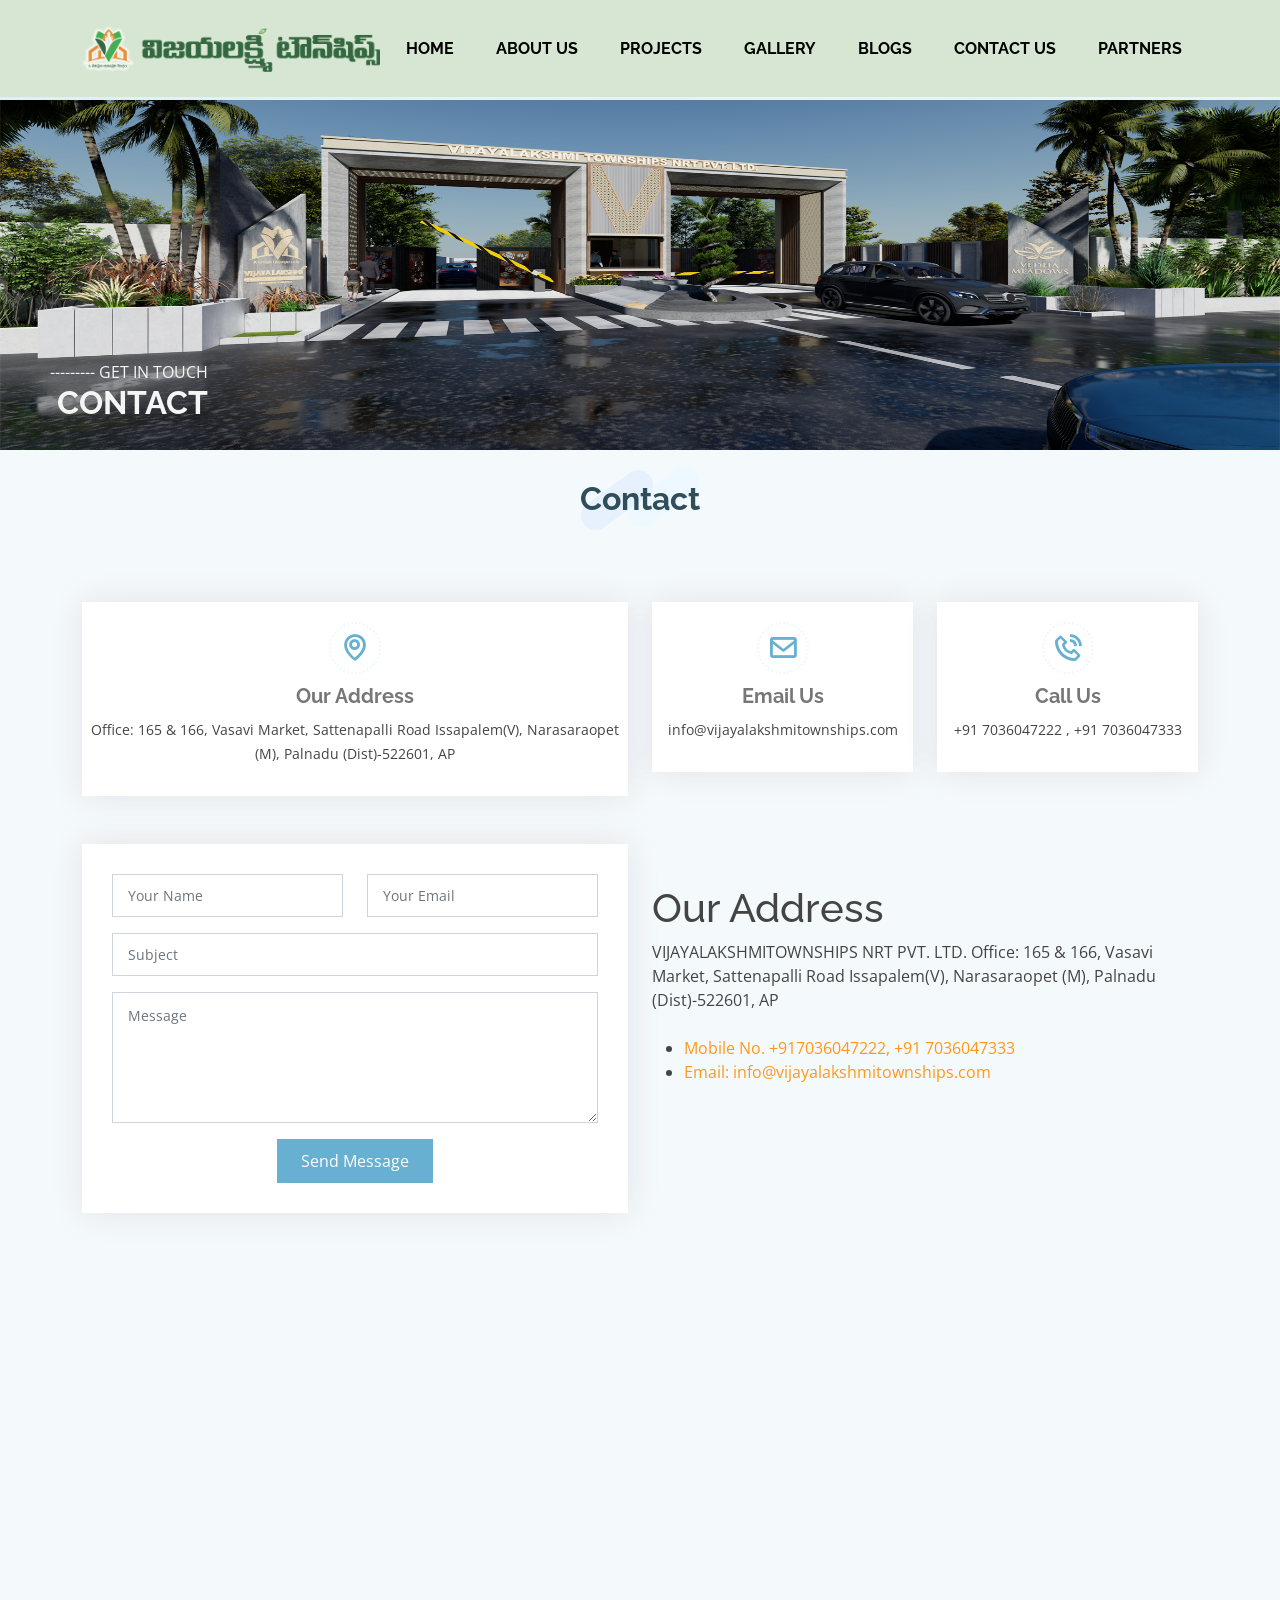
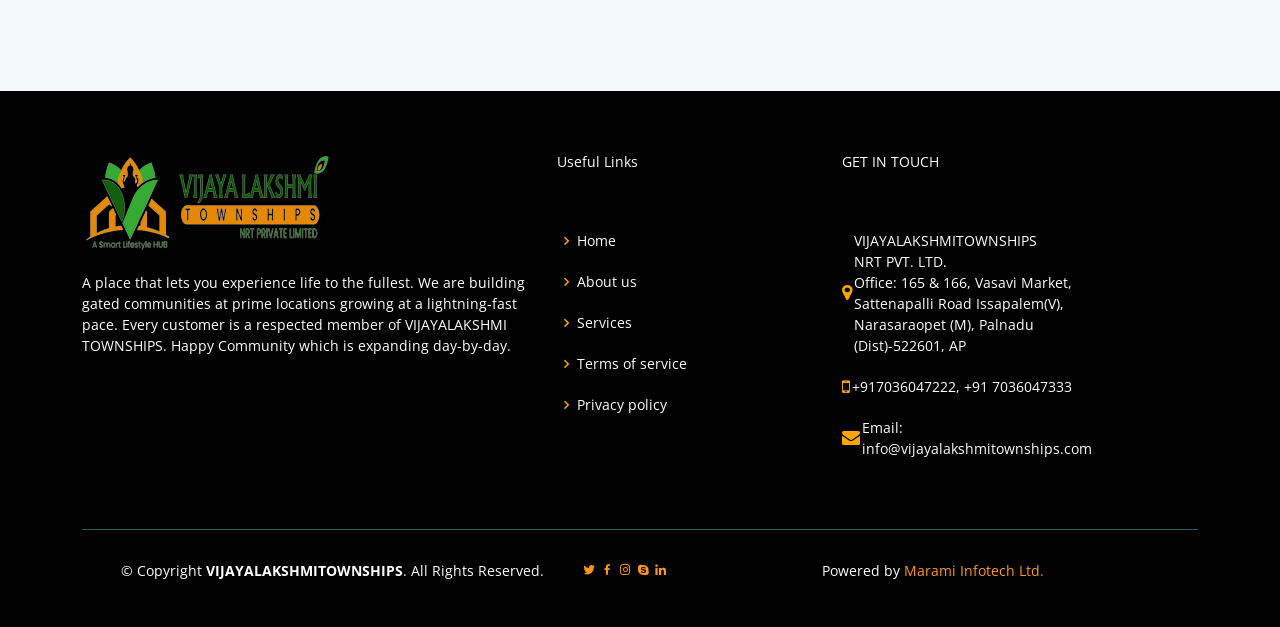
<file: ContactUs.html>
<!DOCTYPE html>
<html lang="en">

<head>
  <meta charset="utf-8">
  <meta content="width=device-width, initial-scale=1.0" name="viewport">

  <title>VIJAYALAKSHMITOWNSHIPS NRT PVT. LTD.</title>
  <meta content="" name="description">
  <meta content="" name="keywords">

  <!-- Favicons -->
  <link href="assets/img/favicon.png" rel="icon">
  <link href="assets/img/apple-touch-icon.png" rel="apple-touch-icon">

  <!-- Google Fonts -->
  <link href="https://fonts.googleapis.com/css?family=Open+Sans:300,300i,400,400i,600,600i,700,700i|Raleway:300,300i,400,400i,
  500,500i,600,600i,700,700i|Poppins:300,300i,400,400i,500,500i,600,600i,700,700i" rel="stylesheet">
  <!-- <link href="https://fonts.googleapis.com/css?family=Trirong"> -->
  

  <!-- Vendor CSS Files -->
  <link href="assets/vendor/aos/aos.css" rel="stylesheet">
  <link href="assets/vendor/bootstrap/css/bootstrap.min.css" rel="stylesheet">
  <link href="assets/vendor/bootstrap-icons/bootstrap-icons.css" rel="stylesheet">
  <link href="assets/vendor/boxicons/css/boxicons.min.css" rel="stylesheet">
  <link href="assets/vendor/glightbox/css/glightbox.min.css" rel="stylesheet">
  <link href="assets/vendor/swiper/swiper-bundle.min.css" rel="stylesheet">

  <link rel="stylesheet" href="https://cdnjs.cloudflare.com/ajax/libs/font-awesome/4.7.0/css/font-awesome.min.css">


  <!-- Template Main CSS File -->
  <link href="assets/css/style.css" rel="stylesheet">

  <!-- =======================================================
  * Template Name: Squadfree - v4.8.1
  * Template URL: https://bootstrapmade.com/squadfree-free-bootstrap-template-creative/
  * Author: BootstrapMade.com
  * License: https://bootstrapmade.com/license/
  ======================================================== -->
</head>

<body style="background-image: url('assets/img/Home/bbbb.png');">

  <!-- ======= Header ======= -->
  <header id="header" class="fixed-top">
    <div class="container d-flex align-items-center justify-content-between">


      <div class="logo">
        <h1 class="text-light">
          <!-- <a href="index.html"><span><img src="apple-touch-icon.png"></span></a></h1> -->
        <!-- Uncomment below if you prefer to use an image logo -->
        <a href="index.html"><img src="assets/img/Logo.png" alt="" class="img-fluid" ></a>
      </div>

      <nav id="navbar" class="navbar">
        <ul>
          <li><a class="nav-link scrollto active" href="index.html">HOME</a></li>
          <li><a class="nav-link scrollto" href="aboutus.html">ABOUT US</a></li>
          <li><a class="nav-link scrollto" href="Projects.html">PROJECTS</a></li>
          <li><a class="nav-link scrollto" href="Gallery.html">GALLERY</a></li>
          <li><a class="nav-link scrollto" href="BlogNews.html">BLOGS</a></li>
          <li><a class="nav-link scrollto" href="ContactUs.html">CONTACT US</a></li>          
          <li><a class="nav-link scrollto" href="#">PARTNERS</a></li>
        </ul>
        <i class="bi bi-list mobile-nav-toggle"></i>
      </nav>
      <!-- .navbar -->

    </div>
  </header>
  <!-- End Header -->

<!-- ======= Common Image Section ======= -->
<div class="container1">
  <img src="assets/img/Home/common.png" style="height: 350px; margin-top: 100px;" height="100" width="100%" alt="" >
  <div class="top-left">--------- GET IN TOUCH<br>
   <h2 style="float: right;"><b>CONTACT</b></h2>
  </div>
  </div>
  <!-- ======= End Common Image Section ======= -->

      <!-- ======= Contact Section ======= -->
      <section id="contact" class="contact section-bg">
        <div class="container" data-aos="fade-up">
  
          <div class="section-title">
            <h2>Contact</h2>
            <p><br>
              </p>
          </div>
  
          <div class="row">
            <div class="col-md-6">
              <div class="info-box mb-4">
                <i class="bx bx-map"></i>
                <h3>Our Address</h3>
                <p>Office: 165 & 166, Vasavi Market, Sattenapalli Road
                  Issapalem(V), Narasaraopet (M), Palnadu (Dist)-522601, AP</p>
              </div>
            </div>
  
            <div class="col-lg-3 col-md-6">
              <div class="info-box  mb-4">
                <i class="bx bx-envelope"></i>
                <h3>Email Us</h3>
                <p>info@vijayalakshmitownships.com</p>
              </div>
            </div>
  
            <div class="col-lg-3 col-md-6">
              <div class="info-box  mb-4">
                <i class="bx bx-phone-call"></i>
                <h3>Call Us</h3>
                <p>+91 7036047222 , +91 7036047333</p>
              </div>
            </div><br>
  
          </div><br>
  
          <div class="row">
            <div class="col-lg-6">
              <form action="forms/contact.php" method="post" role="form" class="php-email-form">
                <div class="row">
                  <div class="col-md-6 form-group">
                    <input type="text" name="name" class="form-control" id="name" placeholder="Your Name" required>
                  </div>
                  <div class="col-md-6 form-group mt-3 mt-md-0">
                    <input type="email" class="form-control" name="email" id="email" placeholder="Your Email" required>
                  </div>
                </div>
                <div class="form-group mt-3">
                  <input type="text" class="form-control" name="subject" id="subject" placeholder="Subject" required>
                </div>
                <div class="form-group mt-3">
                  <textarea class="form-control" name="message" rows="5" placeholder="Message" required></textarea>
                </div>
                <div class="my-3">
                  <div class="loading">Loading</div>
                  <div class="error-message"></div>
                  <div class="sent-message">Your message has been sent. Thank you!</div>
                </div>
                <div class="text-center"><button type="submit">Send Message</button></div>
              </form>
            </div><br><br>
            <div class="col-lg-6 ">
              <p> <br>
                <h1> Our Address</h1>
                VIJAYALAKSHMITOWNSHIPS NRT PVT. LTD.
Office: 165 & 166, Vasavi Market, Sattenapalli Road
Issapalem(V), Narasaraopet (M), Palnadu (Dist)-522601, AP
                <ul>
                  <br>
                <li>
                  <!-- <i class="bx bx-chevron-right"></i> -->
                  <a href="tel:+917036047222">Mobile No. +917036047222, +91 7036047333</a></li>
                <li>
                  <!-- <i class="bx bx-chevron-right"></i>  -->
                  <a href="mailto:info@vijayalakshmitownships.com">Email: info@vijayalakshmitownships.com</a><br></li>
                </ul>
            </div><br>
  
           
  
          </div><br><br>
          <!-- <div class="row" >
            <iframe src="https://www.google.com/maps/embed?pb=!1m18!1m12!1m3!1d4967.707405534031!2d80.0009721589777!3d16.
            23965643503058!2m3!1f0!2f0!3f0!3m2!1i1024!2i768!4f13.1!3m3!1m2!1s0x3a4a83c52891a02f%3A0x1e1e2ef8cf3475cb!2s
            Vijayalakshmi%20Township!5e0!3m2!1sen!2sin!4v1662631828735!5m2!1sen!2sin"  
            style="border: 1px solid orange" width="1000" height="300"
           loading="lazy" referrerpolicy="no-referrer-when-downgrade" allowfullscreen></iframe>
          </div>
        <div class="mapouter">
            <div class="gmap_canvas"><iframe class="gmap_iframe" width="100%" frameborder="0" scrolling="no" marginheight="0" 
              marginwidth="0" src="https://maps.google.com/maps?width=600&amp;height=400&amp;hl=en&amp;q=Vijayalakshmi Township,palapadu Rd, 
              Narasaraopeta, Andhra Pradesh&amp;t=&amp;z=13&amp;ie=UTF8&amp;iwloc=B&amp;output=embed">
              </iframe>
              <a href="https://mcpenation.com/">Minecraft Website</a></div><style>.mapouter{position:relative;text-align:right;
              width:100%;height:400px;}.gmap_canvas {overflow:hidden;background:none!important;width:100%;height:400px;}.gmap_iframe 
              {height:400px!important;}</style></div>
            </div>
          </div>  -->
          <div class="row"
          <div class="mapouter"><div class="gmap_canvas"><iframe class="gmap_iframe" width="100%" frameborder="0" scrolling="no" marginheight="0" marginwidth="0" src="https://maps.google.com/maps?width=600&amp;height=400&amp;hl=en&amp;q=16.290111, 80.074722&amp;t=k&amp;z=14&amp;ie=UTF8&amp;iwloc=B&amp;output=embed"></iframe><a href="https://mcpenation.com/">MCPE Nation</a></div><style>.mapouter{position:relative;text-align:right;width:100%;height:400px;}.gmap_canvas {overflow:hidden;background:none!important;width:100%;height:400px;}.gmap_iframe {height:400px!important;}</style></div>
        </div>
      </section>
      <!-- End Contact Section -->

  <!-- ======= Footer ======= -->
  <footer id="footer">
    <div class="footer-top">
      <div class="container">
        <div class="row">


          <div class="col-lg-5 col-md-6 footer-links">
            
             <img src="assets/img/logot.png" class="testimonial-img" alt="" ><br>
            <ul>
              <li>
              
                <p>
                  <br>
                  A place that lets you experience life to the fullest. We are building gated communities at prime locations growing at a lightning-fast pace. 
                   Every customer is a respected member of VIJAYALAKSHMI TOWNSHIPS. Happy Community which is expanding day-by-day.
                </p>
                </li>
              
            </ul>
          </div>
          
          <div class="col-lg-3 col-md-6 footer-links">
            <p class="SubheadPara">Useful Links</p><br><br>
            <ul>
              <li><i class="bx bx-chevron-right"></i> <a href="#">Home</a></li>
              <li><i class="bx bx-chevron-right"></i> <a href="#">About us</a></li>
              <li><i class="bx bx-chevron-right"></i> <a href="#">Services</a></li>
              <li><i class="bx bx-chevron-right"></i> <a href="#">Terms of service</a></li>
              <li><i class="bx bx-chevron-right"></i> <a href="#">Privacy policy</a></li>
            </ul>
          </div>

          <div class="col-lg-3 col-md-6 footer-links"> 
            <p class="SubheadPara">GET IN TOUCH</p><br><br>   
            <ul>
              <li><i class="fa fa-map-marker"></i> <a href="https://goo.gl/maps/A9Gv7WaZxozYHRkM8">
                VIJAYALAKSHMITOWNSHIPS<br> NRT PVT. LTD.<bR>
                Office: 165 & 166, Vasavi Market, Sattenapalli Road
                Issapalem(V), Narasaraopet (M), Palnadu (Dist)-522601, AP</a></li>
              <li><i class="fa fa-mobile"></i>  <a href="tel:+917036047222">+917036047222, +91 7036047333</a></li>
              <li><i class="fa fa-envelope"> </i> <a href="mailto:info@vijayalakshmitownships.com">Email: info@vijayalakshmitownships.com</a><br></li>

              </ul>
            </div>
          
            <!-- <div class="social-links mt-3">
              <a href="#" class="twitter"><i class="bx bxl-twitter"></i></a>
              <a href="#" class="facebook"><i class="bx bxl-facebook"></i></a>
              <a href="#" class="instagram"><i class="bx bxl-instagram"></i></a>
              <a href="#" class="google-plus"><i class="bx bxl-skype"></i></a>
              <a href="#" class="linkedin"><i class="bx bxl-linkedin"></i></a>
            </div> -->
          </div>

        </div>
      </div>
    </div>

    
    <div class="container">
      <div class="copyright">
        <div style="display: flex;">
          <div style="flex-grow: 1;">&copy; Copyright <strong><span>VIJAYALAKSHMITOWNSHIPS</span></strong>. All Rights Reserved.</div>
          <div class="social-links">
            <a href="#" class="twitter"><i class="bx bxl-twitter"></i></a>
            <a href="#" class="facebook"><i class="bx bxl-facebook"></i></a>
            <a href="#" class="instagram"><i class="bx bxl-instagram"></i></a>
            <a href="#" class="google-plus"><i class="bx bxl-skype"></i></a>
            <a href="#" class="linkedin"><i class="bx bxl-linkedin"></i></a>
          </div>
           <div style="flex-grow: 4;">Powered by <a href="https://marami.biz/">Marami Infotech Ltd. </p></div>
      
      </div>
    </div>

  </footer><!-- End Footer -->

  <a href="#" class="back-to-top d-flex align-items-center justify-content-center"><i class="bi bi-arrow-up-short"></i></a>

  <!-- Vendor JS Files -->
  <script src="assets/vendor/purecounter/purecounter_vanilla.js"></script>
  <script src="assets/vendor/aos/aos.js"></script>
  <script src="assets/vendor/bootstrap/js/bootstrap.bundle.min.js"></script>
  <script src="assets/vendor/glightbox/js/glightbox.min.js"></script>
  <script src="assets/vendor/isotope-layout/isotope.pkgd.min.js"></script>
  <script src="assets/vendor/swiper/swiper-bundle.min.js"></script>
  <script src="assets/vendor/php-email-form/validate.js"></script>

  <!-- Template Main JS File -->
  <script src="assets/js/main.js"></script>

</body>

</html>
</file>
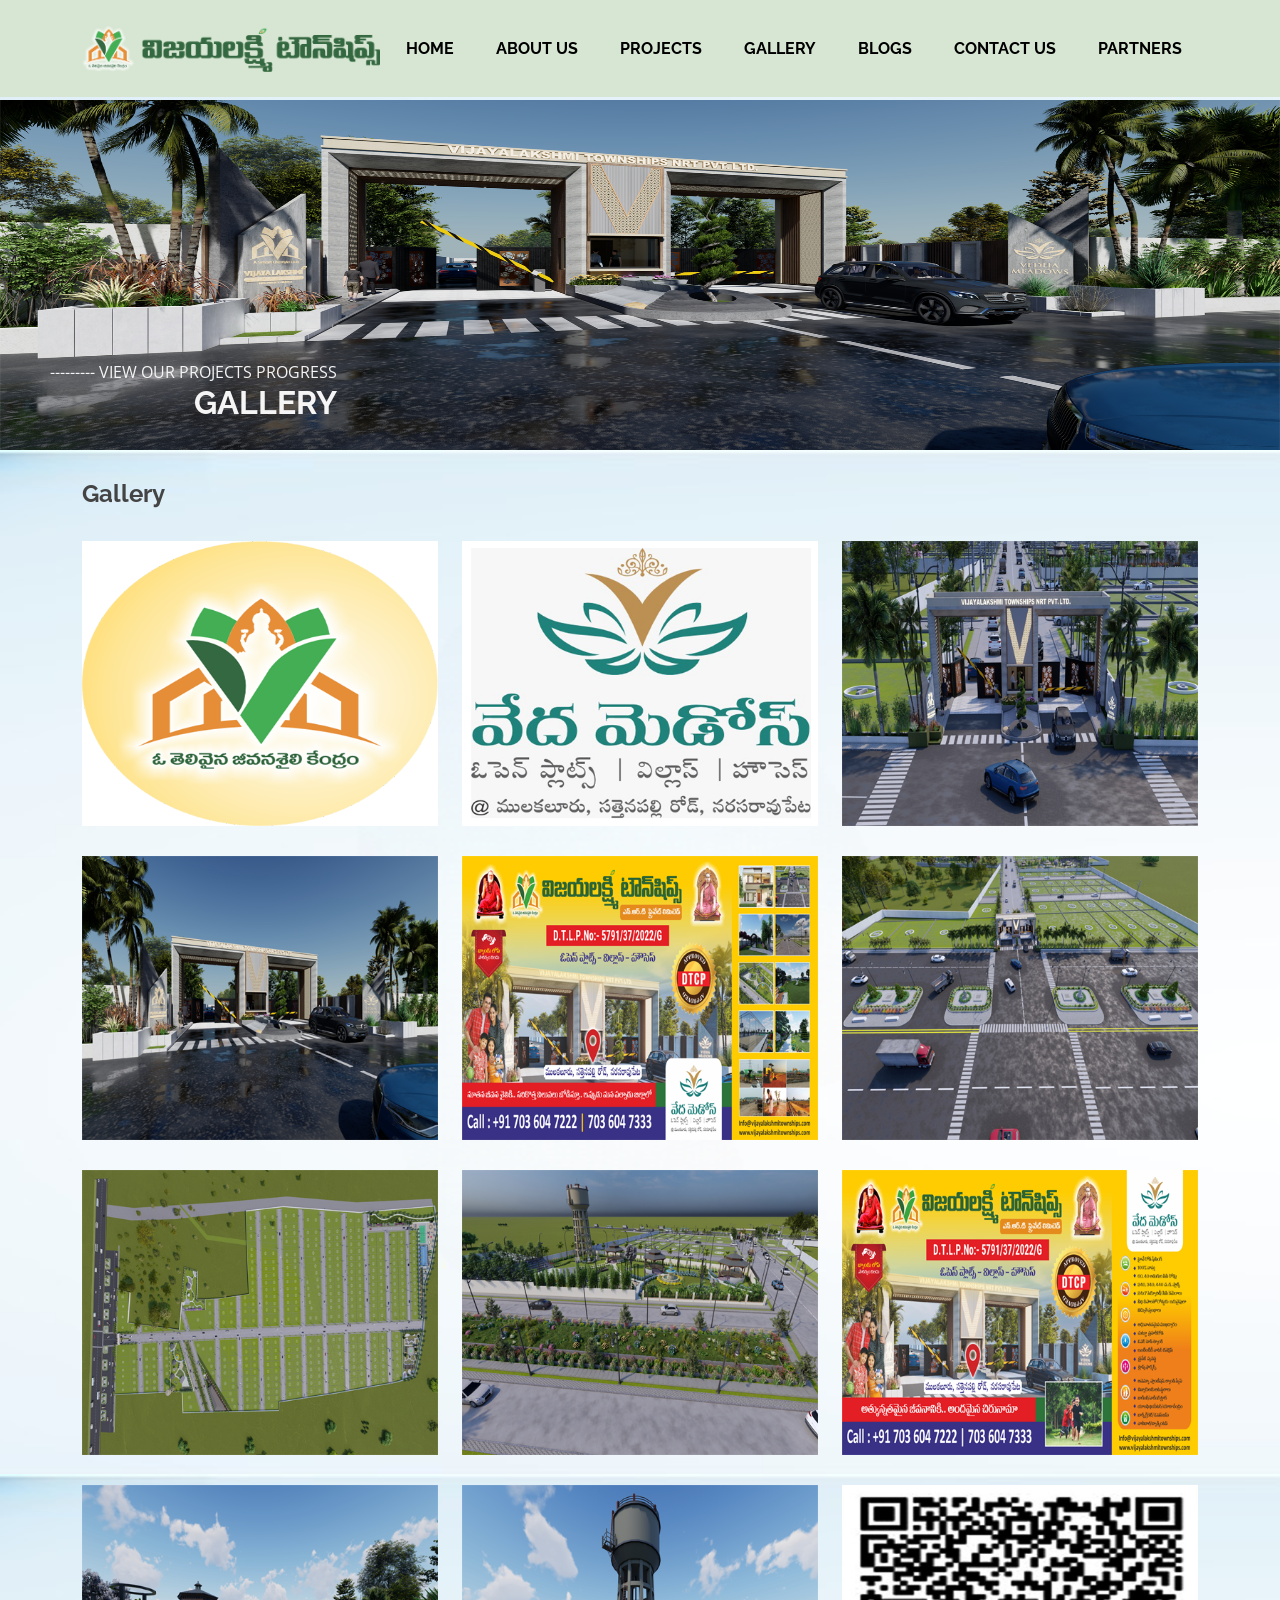
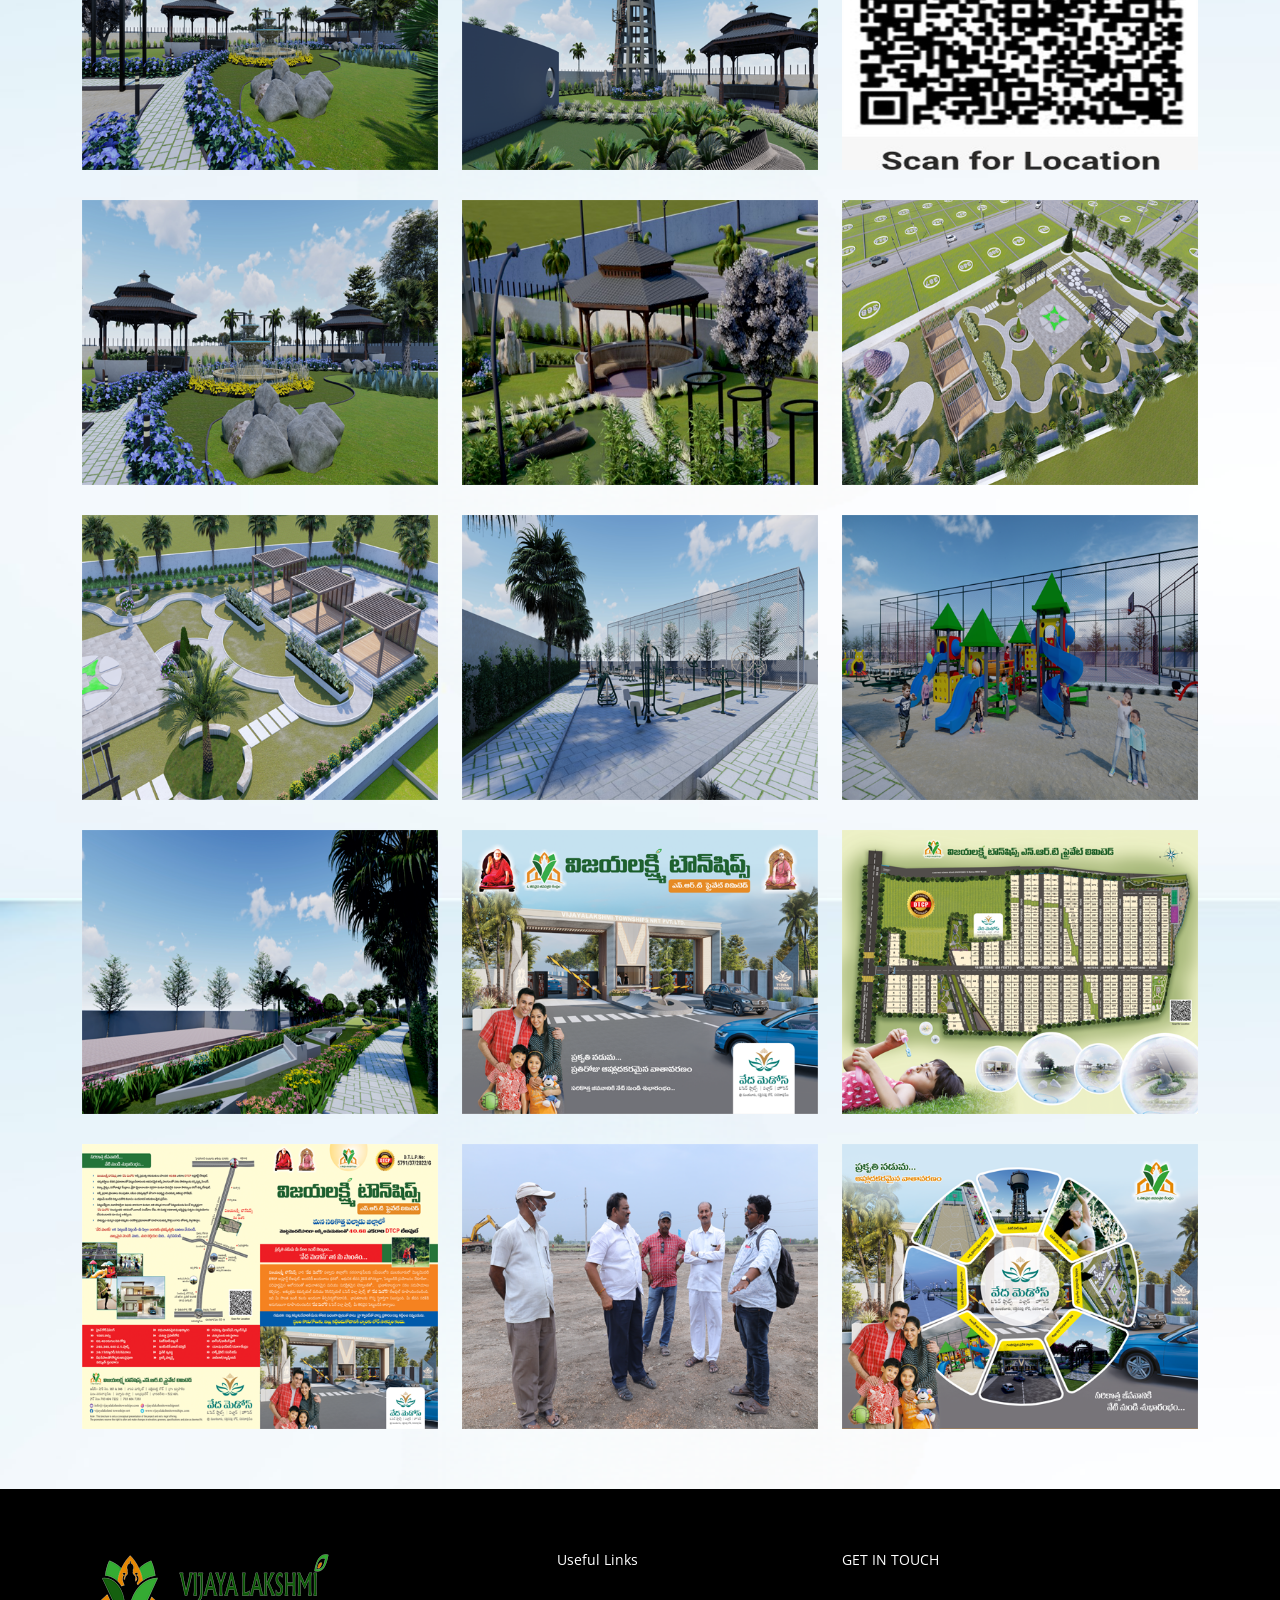
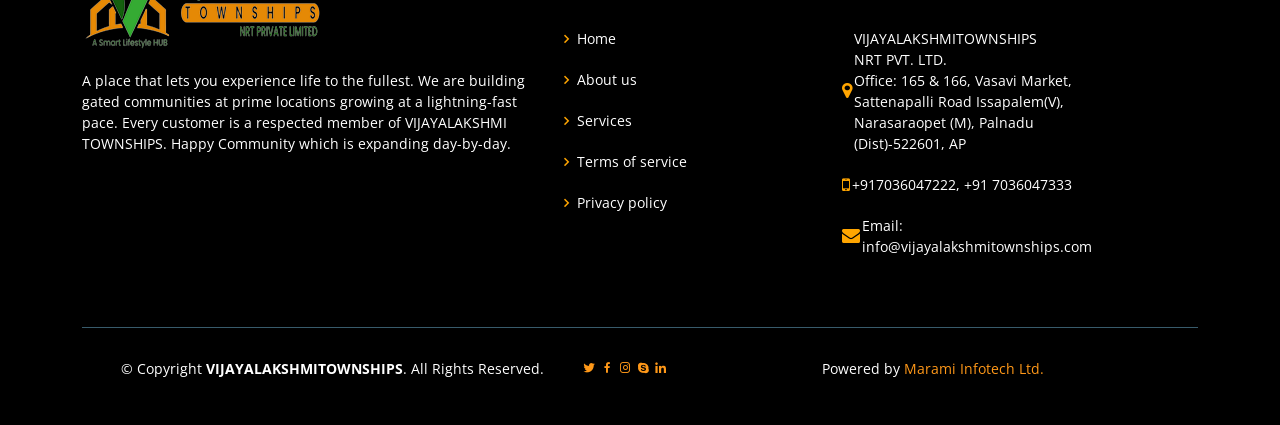
<file: Gallery.html>
<!DOCTYPE html>
<html lang="en">

<head>
  <meta charset="utf-8">
  <meta content="width=device-width, initial-scale=1.0" name="viewport">

  <title>VIJAYALAKSHMITOWNSHIPS NRT PVT. LTD.</title>
  <meta content="" name="description">
  <meta content="" name="keywords">

  <!-- Favicons -->
  <link href="assets/img/favicon.png" rel="icon">
  <link href="assets/img/apple-touch-icon.png" rel="apple-touch-icon">

  <!-- Google Fonts -->
  <link href="https://fonts.googleapis.com/css?family=Open+Sans:300,300i,400,400i,600,600i,700,700i|Raleway:300,300i,400,400i,500,500i,600,600i,700,700i|Poppins:300,300i,400,400i,500,500i,600,600i,700,700i" rel="stylesheet">

  <!-- Vendor CSS Files -->
  <link href="assets/vendor/aos/aos.css" rel="stylesheet">
  <link href="assets/vendor/bootstrap/css/bootstrap.min.css" rel="stylesheet">
  <link href="assets/vendor/bootstrap-icons/bootstrap-icons.css" rel="stylesheet">
  <link href="assets/vendor/boxicons/css/boxicons.min.css" rel="stylesheet">
  <link href="assets/vendor/glightbox/css/glightbox.min.css" rel="stylesheet">
  <link href="assets/vendor/swiper/swiper-bundle.min.css" rel="stylesheet">

  <link rel="stylesheet" href="https://cdnjs.cloudflare.com/ajax/libs/font-awesome/4.7.0/css/font-awesome.min.css">


  <!-- Template Main CSS File -->
  <link href="assets/css/style.css" rel="stylesheet">

  <!-- =======================================================
  * Template Name: Squadfree - v4.8.1
  * Template URL: https://bootstrapmade.com/squadfree-free-bootstrap-template-creative/
  * Author: BootstrapMade.com
  * License: https://bootstrapmade.com/license/
  ======================================================== -->
</head>

<body style="background-image: url('assets/img/Home/bbbb.png');">

  <!-- ======= Header ======= -->
  <header id="header" class="fixed-top">
    <div class="container d-flex align-items-center justify-content-between">


      <div class="logo">
        <h1 class="text-light">
          <!-- <a href="index.html"><span><img src="apple-touch-icon.png"></span></a></h1> -->
        <!-- Uncomment below if you prefer to use an image logo -->
        <a href="index.html"><img src="assets/img/Logo.png" alt="" class="img-fluid" ></a>
      </div>

      <nav id="navbar" class="navbar">
        <ul>
          <li><a class="nav-link scrollto active" href="index.html">HOME</a></li>
          <li><a class="nav-link scrollto" href="aboutus.html">ABOUT US</a></li>
          <li><a class="nav-link scrollto" href="Projects.html">PROJECTS</a></li>
          <li><a class="nav-link scrollto" href="Gallery.html">GALLERY</a></li>
          <li><a class="nav-link scrollto" href="BlogNews.html">BLOGS</a></li>
          <li><a class="nav-link scrollto" href="ContactUs.html">CONTACT US</a></li>          
          <li><a class="nav-link scrollto" href="#">PARTNERS</a></li>
        </ul>
        <i class="bi bi-list mobile-nav-toggle"></i>
      </nav>
      <!-- .navbar -->

    </div>
  </header>
  <!-- End Header -->

<!-- ======= Hero Section ======= -->
  

 <!-- ======= Common Image Section ======= -->
 <div class="container1">
  <img src="assets/img/Home/common.png" style="height: 350px; margin-top: 100px;" height="100" width="100%" alt="" >
  <div class="top-left">--------- VIEW OUR PROJECTS PROGRESS<br>
   <h2 style="float: right;"><b>GALLERY</b></h2>
  </div>
  </div>
  <!-- ======= End Common Image Section ======= -->
      
 <!-- ======= BLOG Section ======= -->
 <section id="portfolio" class="portfolio" style="background-image: url('assets/img/Home/bbbb.png');">
  <div class="container">
    <span class="color"></span>

    <h4><B>Gallery</B></h4><br>
    

    <div class="row portfolio-container" data-aos="fade-up">
      
      <div class="col-lg-4 col-md-6 portfolio-item filter-app">
        <div class="portfolio-wrap">
          <img src="assets/img/Gallery/Final/0.png" class="img-fluid" alt="">
          <div class="portfolio-links">
            <a href="assets/img/Gallery/Final/0.png" data-gallery="portfolioGallery" class="portfolio-lightbox" title="1">
              <i class="bx bx-plus"></i></a>
            <a href="#" title="More Details"><i class="bx bx-link"></i></a>
          </div>
        </div>
      </div>

      <div class="col-lg-4 col-md-6 portfolio-item filter-app">
        <div class="portfolio-wrap">
          <img src="assets/img/Gallery/Final/1.png" class="img-fluid" alt="">
          <div class="portfolio-links">
            <a href="assets/img/Gallery/Final/1.png" data-gallery="portfolioGallery" class="portfolio-lightbox" title="1">
              <i class="bx bx-plus"></i></a>
            <a href="#" title="More Details"><i class="bx bx-link"></i></a>
          </div>
        </div>
      </div>

      <div class="col-lg-4 col-md-6 portfolio-item filter-app">
        <div class="portfolio-wrap">
          <img src="assets/img/Gallery/Final/2.png" class="img-fluid" alt="">
          <div class="portfolio-links">
            <a href="assets/img/Gallery/Final/2.png" data-gallery="portfolioGallery" class="portfolio-lightbox" title="1">
              <i class="bx bx-plus"></i></a>
            <a href="#" title="More Details"><i class="bx bx-link"></i></a>
          </div>
        </div>
      </div>

      <div class="col-lg-4 col-md-6 portfolio-item filter-app">
        <div class="portfolio-wrap">
          <img src="assets/img/Gallery/Final/3.png" class="img-fluid" alt="">
          <div class="portfolio-links">
            <a href="assets/img/Gallery/Final/3.png" data-gallery="portfolioGallery" class="portfolio-lightbox" title="1">
              <i class="bx bx-plus"></i></a>
            <a href="#" title="More Details"><i class="bx bx-link"></i></a>
          </div>
        </div>
      </div>

      <div class="col-lg-4 col-md-6 portfolio-item filter-app">
        <div class="portfolio-wrap">
          <img src="assets/img/Gallery/Final/4.png" class="img-fluid" alt="">
          <div class="portfolio-links">
            <a href="assets/img/Gallery/Final/4.png" data-gallery="portfolioGallery" class="portfolio-lightbox" title="1">
              <i class="bx bx-plus"></i></a>
            <a href="#" title="More Details"><i class="bx bx-link"></i></a>
          </div>
        </div>
      </div>

      <div class="col-lg-4 col-md-6 portfolio-item filter-app">
        <div class="portfolio-wrap">
          <img src="assets/img/Gallery/Final/5.png" class="img-fluid" alt="">
          <div class="portfolio-links">
            <a href="assets/img/Gallery/Final/5.png" data-gallery="portfolioGallery" class="portfolio-lightbox" title="1">
              <i class="bx bx-plus"></i></a>
            <a href="#" title="More Details"><i class="bx bx-link"></i></a>
          </div>
        </div>
      </div>

      <div class="col-lg-4 col-md-6 portfolio-item filter-app">
        <div class="portfolio-wrap">
          <img src="assets/img/Gallery/Final/6.png" class="img-fluid" alt="">
          <div class="portfolio-links">
            <a href="assets/img/Gallery/Final/6.png" data-gallery="portfolioGallery" class="portfolio-lightbox" title="1">
              <i class="bx bx-plus"></i></a>
            <a href="#" title="More Details"><i class="bx bx-link"></i></a>
          </div>
        </div>
      </div>

      <div class="col-lg-4 col-md-6 portfolio-item filter-app">
        <div class="portfolio-wrap">
          <img src="assets/img/Gallery/Final/7.png" class="img-fluid" alt="">
          <div class="portfolio-links">
            <a href="assets/img/Gallery/Final/7.png" data-gallery="portfolioGallery" class="portfolio-lightbox" title="1">
              <i class="bx bx-plus"></i></a>
            <a href="#" title="More Details"><i class="bx bx-link"></i></a>
          </div>
        </div>
      </div>

      <div class="col-lg-4 col-md-6 portfolio-item filter-app">
        <div class="portfolio-wrap">
          <img src="assets/img/Gallery/Final/8.png" class="img-fluid" alt="">
          <div class="portfolio-links">
            <a href="assets/img/Gallery/Final/8.png" data-gallery="portfolioGallery" class="portfolio-lightbox" title="1">
              <i class="bx bx-plus"></i></a>
            <a href="#" title="More Details"><i class="bx bx-link"></i></a>
          </div>
        </div>
      </div>

      <div class="col-lg-4 col-md-6 portfolio-item filter-app">
        <div class="portfolio-wrap">
          <img src="assets/img/Gallery/Final/9.png" class="img-fluid" alt="">
          <div class="portfolio-links">
            <a href="assets/img/Gallery/Final/9.png" data-gallery="portfolioGallery" class="portfolio-lightbox" title="1">
              <i class="bx bx-plus"></i></a>
            <a href="#" title="More Details"><i class="bx bx-link"></i></a>
          </div>
        </div>
      </div>

      <div class="col-lg-4 col-md-6 portfolio-item filter-app">
        <div class="portfolio-wrap">
          <img src="assets/img/Gallery/Final/10.png" class="img-fluid" alt="">
          <div class="portfolio-links">
            <a href="assets/img/Gallery/Final/10.png" data-gallery="portfolioGallery" class="portfolio-lightbox" title="1">
              <i class="bx bx-plus"></i></a>
            <a href="#" title="More Details"><i class="bx bx-link"></i></a>
          </div>
        </div>
      </div>

      <div class="col-lg-4 col-md-6 portfolio-item filter-app">
        <div class="portfolio-wrap">
          <img src="assets/img/Gallery/Final/23.png" class="img-fluid" alt="">
          <div class="portfolio-links">
            <a href="assets/img/Gallery/Final/23.png" data-gallery="portfolioGallery" class="portfolio-lightbox" title="1">
              <i class="bx bx-plus"></i></a>
            <a href="#" title="More Details"><i class="bx bx-link"></i></a>
          </div>
        </div>
      </div>

      <div class="col-lg-4 col-md-6 portfolio-item filter-app">
        <div class="portfolio-wrap">
          <img src="assets/img/Gallery/Final/11.png" class="img-fluid" alt="">
          <div class="portfolio-links">
            <a href="assets/img/Gallery/Final/11.png" data-gallery="portfolioGallery" class="portfolio-lightbox" title="1">
              <i class="bx bx-plus"></i></a>
            <a href="#" title="More Details"><i class="bx bx-link"></i></a>
          </div>
        </div>
      </div>

      <div class="col-lg-4 col-md-6 portfolio-item filter-app">
        <div class="portfolio-wrap">
          <img src="assets/img/Gallery/Final/12.png" class="img-fluid" alt="">
          <div class="portfolio-links">
            <a href="assets/img/Gallery/Final/12.png" data-gallery="portfolioGallery" class="portfolio-lightbox" title="1">
              <i class="bx bx-plus"></i></a>
            <a href="#" title="More Details"><i class="bx bx-link"></i></a>
          </div>
        </div>
      </div>

      <div class="col-lg-4 col-md-6 portfolio-item filter-app">
        <div class="portfolio-wrap">
          <img src="assets/img/Gallery/Final/13.png" class="img-fluid" alt="">
          <div class="portfolio-links">
            <a href="assets/img/Gallery/Final/13.png" data-gallery="portfolioGallery" class="portfolio-lightbox" title="1">
              <i class="bx bx-plus"></i></a>
            <a href="#" title="More Details"><i class="bx bx-link"></i></a>
          </div>
        </div>
      </div>

      <div class="col-lg-4 col-md-6 portfolio-item filter-app">
        <div class="portfolio-wrap">
          <img src="assets/img/Gallery/Final/14.png" class="img-fluid" alt="">
          <div class="portfolio-links">
            <a href="assets/img/Gallery/Final/14.png" data-gallery="portfolioGallery" class="portfolio-lightbox" title="1">
              <i class="bx bx-plus"></i></a>
            <a href="#" title="More Details"><i class="bx bx-link"></i></a>
          </div>
        </div>
      </div>

      <div class="col-lg-4 col-md-6 portfolio-item filter-app">
        <div class="portfolio-wrap">
          <img src="assets/img/Gallery/Final/15.png" class="img-fluid" alt="">
          <div class="portfolio-links">
            <a href="assets/img/Gallery/Final/15.png" data-gallery="portfolioGallery" class="portfolio-lightbox" title="1">
              <i class="bx bx-plus"></i></a>
            <a href="#" title="More Details"><i class="bx bx-link"></i></a>
          </div>
        </div>
      </div>

      <div class="col-lg-4 col-md-6 portfolio-item filter-app">
        <div class="portfolio-wrap">
          <img src="assets/img/Gallery/Final/16.png" class="img-fluid" alt="">
          <div class="portfolio-links">
            <a href="assets/img/Gallery/Final/16.png" data-gallery="portfolioGallery" class="portfolio-lightbox" title="1">
              <i class="bx bx-plus"></i></a>
            <a href="#" title="More Details"><i class="bx bx-link"></i></a>
          </div>
        </div>
      </div>

      <div class="col-lg-4 col-md-6 portfolio-item filter-app">
        <div class="portfolio-wrap">
          <img src="assets/img/Gallery/Final/17.png" class="img-fluid" alt="">
          <div class="portfolio-links">
            <a href="assets/img/Gallery/Final/17.png" data-gallery="portfolioGallery" class="portfolio-lightbox" title="1">
              <i class="bx bx-plus"></i></a>
            <a href="#" title="More Details"><i class="bx bx-link"></i></a>
          </div>
        </div>
      </div>

      <div class="col-lg-4 col-md-6 portfolio-item filter-app">
        <div class="portfolio-wrap">
          <img src="assets/img/Gallery/Final/18.png" class="img-fluid" alt="">
          <div class="portfolio-links">
            <a href="assets/img/Gallery/Final/18.png" data-gallery="portfolioGallery" class="portfolio-lightbox" title="1">
              <i class="bx bx-plus"></i></a>
            <a href="#" title="More Details"><i class="bx bx-link"></i></a>
          </div>
        </div>
      </div>

      <div class="col-lg-4 col-md-6 portfolio-item filter-app">
        <div class="portfolio-wrap">
          <img src="assets/img/Gallery/Final/19.png" class="img-fluid" alt="">
          <div class="portfolio-links">
            <a href="assets/img/Gallery/Final/19.png" data-gallery="portfolioGallery" class="portfolio-lightbox" title="1">
              <i class="bx bx-plus"></i></a>
            <a href="#" title="More Details"><i class="bx bx-link"></i></a>
          </div>
        </div>
      </div>

      <div class="col-lg-4 col-md-6 portfolio-item filter-app">
        <div class="portfolio-wrap">
          <img src="assets/img/Gallery/Final/20.png" class="img-fluid" alt="">
          <div class="portfolio-links">
            <a href="assets/img/Gallery/Final/20.png" data-gallery="portfolioGallery" class="portfolio-lightbox" title="1">
              <i class="bx bx-plus"></i></a>
            <a href="#" title="More Details"><i class="bx bx-link"></i></a>
          </div>
        </div>
      </div>

      <div class="col-lg-4 col-md-6 portfolio-item filter-app">
        <div class="portfolio-wrap">
          <img src="assets/img/Gallery/Final/21.png" class="img-fluid" alt="">
          <div class="portfolio-links">
            <a href="assets/img/Gallery/Final/21.png" data-gallery="portfolioGallery" class="portfolio-lightbox" title="1">
              <i class="bx bx-plus"></i></a>
            <a href="#" title="More Details"><i class="bx bx-link"></i></a>
          </div>
        </div>
      </div>

      <div class="col-lg-4 col-md-6 portfolio-item filter-app">
        <div class="portfolio-wrap">
          <img src="assets/img/Gallery/Final/22.png" class="img-fluid" alt="">
          <div class="portfolio-links">
            <a href="assets/img/Gallery/Final/22.png" data-gallery="portfolioGallery" class="portfolio-lightbox" title="1">
              <i class="bx bx-plus"></i></a>
            <a href="#" title="More Details"><i class="bx bx-link"></i></a>
          </div>
        </div>
      </div>

      
      


    </div>
  
  </div>
</section>
<!-- End BLOG Section -->



  <!-- ======= Footer ======= -->
  <footer id="footer">
    <div class="footer-top">
      <div class="container">
        <div class="row">


          <div class="col-lg-5 col-md-6 footer-links">
            
             <img src="assets/img/logot.png" class="testimonial-img" alt="" ><br>
            <ul>
              <li>
              
                <p>
                  <br>
                  A place that lets you experience life to the fullest. We are building gated communities at prime locations growing at a lightning-fast pace. 
                   Every customer is a respected member of VIJAYALAKSHMI TOWNSHIPS. Happy Community which is expanding day-by-day.
                </p>
                </li>
              
            </ul>
          </div>
          
          <div class="col-lg-3 col-md-6 footer-links">
            <p class="SubheadPara">Useful Links</p><br><br>
            <ul>
              <li><i class="bx bx-chevron-right"></i> <a href="#">Home</a></li>
              <li><i class="bx bx-chevron-right"></i> <a href="#">About us</a></li>
              <li><i class="bx bx-chevron-right"></i> <a href="#">Services</a></li>
              <li><i class="bx bx-chevron-right"></i> <a href="#">Terms of service</a></li>
              <li><i class="bx bx-chevron-right"></i> <a href="#">Privacy policy</a></li>
            </ul>
          </div>

          <div class="col-lg-3 col-md-6 footer-links"> 
            <p class="SubheadPara">GET IN TOUCH</p><br><br>   
            <ul>
              <li><i class="fa fa-map-marker"></i> <a href="https://goo.gl/maps/A9Gv7WaZxozYHRkM8">
                VIJAYALAKSHMITOWNSHIPS<br> NRT PVT. LTD.<bR>
                Office: 165 & 166, Vasavi Market, Sattenapalli Road
                Issapalem(V), Narasaraopet (M), Palnadu (Dist)-522601, AP</a></li>
              <li><i class="fa fa-mobile"></i>  <a href="tel:+917036047222">+917036047222, +91 7036047333</a></li>
              <li><i class="fa fa-envelope"> </i> <a href="mailto:info@vijayalakshmitownships.com">Email: info@vijayalakshmitownships.com</a><br></li>

              </ul>
            </div>
          
            <!-- <div class="social-links mt-3">
              <a href="#" class="twitter"><i class="bx bxl-twitter"></i></a>
              <a href="#" class="facebook"><i class="bx bxl-facebook"></i></a>
              <a href="#" class="instagram"><i class="bx bxl-instagram"></i></a>
              <a href="#" class="google-plus"><i class="bx bxl-skype"></i></a>
              <a href="#" class="linkedin"><i class="bx bxl-linkedin"></i></a>
            </div> -->
          </div>

        </div>
      </div>
    </div>

    
    <div class="container">
      <div class="copyright">
        <div style="display: flex;">
          <div style="flex-grow: 1;">&copy; Copyright <strong><span>VIJAYALAKSHMITOWNSHIPS</span></strong>. All Rights Reserved.</div>
          <div class="social-links">
            <a href="#" class="twitter"><i class="bx bxl-twitter"></i></a>
            <a href="#" class="facebook"><i class="bx bxl-facebook"></i></a>
            <a href="#" class="instagram"><i class="bx bxl-instagram"></i></a>
            <a href="#" class="google-plus"><i class="bx bxl-skype"></i></a>
            <a href="#" class="linkedin"><i class="bx bxl-linkedin"></i></a>
          </div>
           <div style="flex-grow: 4;">Powered by <a href="https://marami.biz/">Marami Infotech Ltd. </p></div>
      
      </div>
    </div>

  </footer><!-- End Footer -->

  <a href="#" class="back-to-top d-flex align-items-center justify-content-center"><i class="bi bi-arrow-up-short"></i></a>

  <!-- Vendor JS Files -->
  <script src="assets/vendor/purecounter/purecounter_vanilla.js"></script>
  <script src="assets/vendor/aos/aos.js"></script>
  <script src="assets/vendor/bootstrap/js/bootstrap.bundle.min.js"></script>
  <script src="assets/vendor/glightbox/js/glightbox.min.js"></script>
  <script src="assets/vendor/isotope-layout/isotope.pkgd.min.js"></script>
  <script src="assets/vendor/swiper/swiper-bundle.min.js"></script>
  <script src="assets/vendor/php-email-form/validate.js"></script>

  <!-- Template Main JS File -->
  <script src="assets/js/main.js"></script>

</body>

</html>
</file>
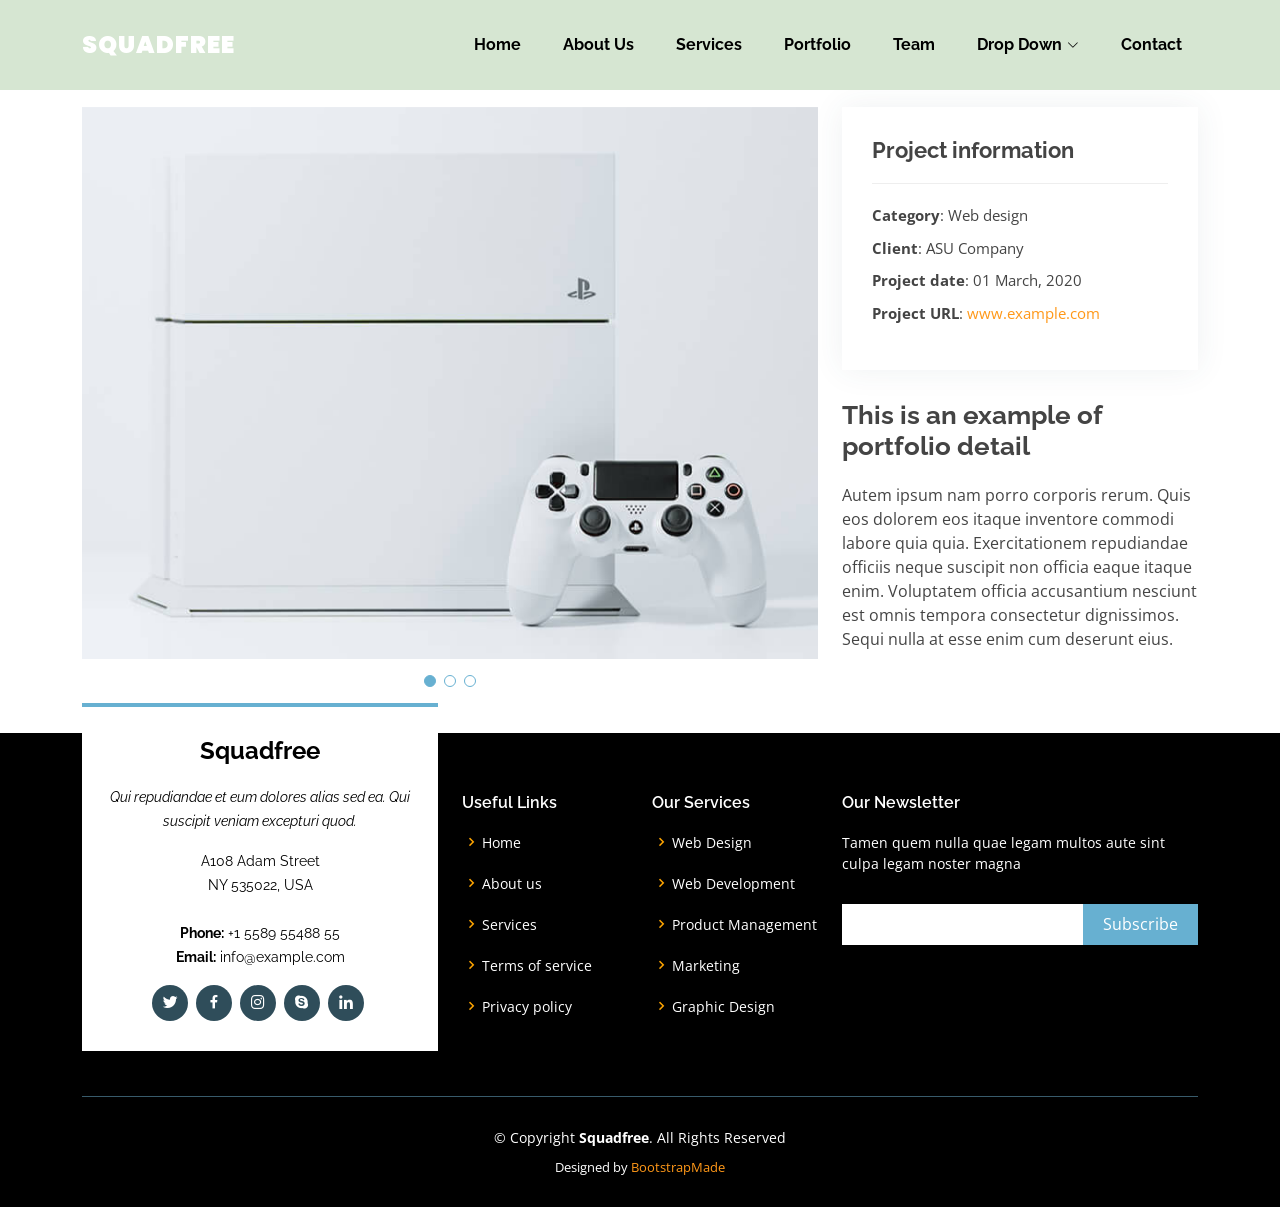
<file: portfolio-details.html>
<!DOCTYPE html>
<html lang="en">

<head>
  <meta charset="utf-8">
  <meta content="width=device-width, initial-scale=1.0" name="viewport">

  <title>Portfolio Details - Squadfree Bootstrap Template</title>
  <meta content="" name="description">
  <meta content="" name="keywords">

  <!-- Favicons -->
  <link href="assets/img/favicon.png" rel="icon">
  <link href="assets/img/apple-touch-icon.png" rel="apple-touch-icon">

  <!-- Google Fonts -->
  <link href="https://fonts.googleapis.com/css?family=Open+Sans:300,300i,400,400i,600,600i,700,700i|Raleway:300,300i,400,400i,500,500i,600,600i,700,700i|Poppins:300,300i,400,400i,500,500i,600,600i,700,700i" rel="stylesheet">

  <!-- Vendor CSS Files -->
  <link href="assets/vendor/aos/aos.css" rel="stylesheet">
  <link href="assets/vendor/bootstrap/css/bootstrap.min.css" rel="stylesheet">
  <link href="assets/vendor/bootstrap-icons/bootstrap-icons.css" rel="stylesheet">
  <link href="assets/vendor/boxicons/css/boxicons.min.css" rel="stylesheet">
  <link href="assets/vendor/glightbox/css/glightbox.min.css" rel="stylesheet">
  <link href="assets/vendor/swiper/swiper-bundle.min.css" rel="stylesheet">

  <!-- Template Main CSS File -->
  <link href="assets/css/style.css" rel="stylesheet">

  <!-- =======================================================
  * Template Name: Squadfree - v4.8.1
  * Template URL: https://bootstrapmade.com/squadfree-free-bootstrap-template-creative/
  * Author: BootstrapMade.com
  * License: https://bootstrapmade.com/license/
  ======================================================== -->
</head>

<body>

  <!-- ======= Header ======= -->
  <header id="header" class="fixed-top ">
    <div class="container d-flex align-items-center justify-content-between">

      <div class="logo">
        <h1 class="text-light"><a href="index.html"><span>Squadfree</span></a></h1>
        <!-- Uncomment below if you prefer to use an image logo -->
        <!-- <a href="index.html"><img src="assets/img/logo.png" alt="" class="img-fluid"></a>-->
      </div>

      <nav id="navbar" class="navbar">
        <ul>
          <li><a class="nav-link scrollto " href="#hero">Home</a></li>
          <li><a class="nav-link scrollto" href="#about">About Us</a></li>
          <li><a class="nav-link scrollto" href="#services">Services</a></li>
          <li><a class="nav-link scrollto" href="#portfolio">Portfolio</a></li>
          <li><a class="nav-link scrollto" href="#team">Team</a></li>
          <li class="dropdown"><a href="#"><span>Drop Down</span> <i class="bi bi-chevron-down"></i></a>
            <ul>
              <li><a href="#">Drop Down 1</a></li>
              <li class="dropdown"><a href="#"><span>Deep Drop Down</span> <i class="bi bi-chevron-right"></i></a>
                <ul>
                  <li><a href="#">Deep Drop Down 1</a></li>
                  <li><a href="#">Deep Drop Down 2</a></li>
                  <li><a href="#">Deep Drop Down 3</a></li>
                  <li><a href="#">Deep Drop Down 4</a></li>
                  <li><a href="#">Deep Drop Down 5</a></li>
                </ul>
              </li>
              <li><a href="#">Drop Down 2</a></li>
              <li><a href="#">Drop Down 3</a></li>
              <li><a href="#">Drop Down 4</a></li>
            </ul>
          </li>
          <li><a class="nav-link scrollto" href="#contact">Contact</a></li>
        </ul>
        <i class="bi bi-list mobile-nav-toggle"></i>
      </nav><!-- .navbar -->

    </div>
  </header><!-- End Header -->

  <main id="main">

    <!-- ======= Breadcrumbs Section ======= -->
    <section class="breadcrumbs">
      <div class="container">

        <div class="d-flex justify-content-between align-items-center">
          <h2>Portfolio Details</h2>
          <ol>
            <li><a href="index.html">Home</a></li>
            <li><a href="portfolio.html">Portfolio</a></li>
            <li>Portfolio Details</li>
          </ol>
        </div>

      </div>
    </section><!-- Breadcrumbs Section -->

    <!-- ======= Portfolio Details Section ======= -->
    <section id="portfolio-details" class="portfolio-details">
      <div class="container">

        <div class="row gy-4">

          <div class="col-lg-8">
            <div class="portfolio-details-slider swiper">
              <div class="swiper-wrapper align-items-center">

                <div class="swiper-slide">
                  <img src="assets/img/portfolio/portfolio-1.jpg" alt="">
                </div>

                <div class="swiper-slide">
                  <img src="assets/img/portfolio/portfolio-2.jpg" alt="">
                </div>

                <div class="swiper-slide">
                  <img src="assets/img/portfolio/portfolio-3.jpg" alt="">
                </div>

              </div>
              <div class="swiper-pagination"></div>
            </div>
          </div>

          <div class="col-lg-4">
            <div class="portfolio-info">
              <h3>Project information</h3>
              <ul>
                <li><strong>Category</strong>: Web design</li>
                <li><strong>Client</strong>: ASU Company</li>
                <li><strong>Project date</strong>: 01 March, 2020</li>
                <li><strong>Project URL</strong>: <a href="#">www.example.com</a></li>
              </ul>
            </div>
            <div class="portfolio-description">
              <h2>This is an example of portfolio detail</h2>
              <p>
                Autem ipsum nam porro corporis rerum. Quis eos dolorem eos itaque inventore commodi labore quia quia. Exercitationem repudiandae officiis neque suscipit non officia eaque itaque enim. Voluptatem officia accusantium nesciunt est omnis tempora consectetur dignissimos. Sequi nulla at esse enim cum deserunt eius.
              </p>
            </div>
          </div>

        </div>

      </div>
    </section><!-- End Portfolio Details Section -->

  </main><!-- End #main -->

  <!-- ======= Footer ======= -->
  <footer id="footer">
    <div class="footer-top">
      <div class="container">
        <div class="row">

          <div class="col-lg-4 col-md-6">
            <div class="footer-info">
              <h3>Squadfree</h3>
              <p class="pb-3"><em>Qui repudiandae et eum dolores alias sed ea. Qui suscipit veniam excepturi quod.</em></p>
              <p>
                A108 Adam Street <br>
                NY 535022, USA<br><br>
                <strong>Phone:</strong> +1 5589 55488 55<br>
                <strong>Email:</strong> info@example.com<br>
              </p>
              <div class="social-links mt-3">
                <a href="#" class="twitter"><i class="bx bxl-twitter"></i></a>
                <a href="#" class="facebook"><i class="bx bxl-facebook"></i></a>
                <a href="#" class="instagram"><i class="bx bxl-instagram"></i></a>
                <a href="#" class="google-plus"><i class="bx bxl-skype"></i></a>
                <a href="#" class="linkedin"><i class="bx bxl-linkedin"></i></a>
              </div>
            </div>
          </div>

          <div class="col-lg-2 col-md-6 footer-links">
            <h4>Useful Links</h4>
            <ul>
              <li><i class="bx bx-chevron-right"></i> <a href="#">Home</a></li>
              <li><i class="bx bx-chevron-right"></i> <a href="#">About us</a></li>
              <li><i class="bx bx-chevron-right"></i> <a href="#">Services</a></li>
              <li><i class="bx bx-chevron-right"></i> <a href="#">Terms of service</a></li>
              <li><i class="bx bx-chevron-right"></i> <a href="#">Privacy policy</a></li>
            </ul>
          </div>

          <div class="col-lg-2 col-md-6 footer-links">
            <h4>Our Services</h4>
            <ul>
              <li><i class="bx bx-chevron-right"></i> <a href="#">Web Design</a></li>
              <li><i class="bx bx-chevron-right"></i> <a href="#">Web Development</a></li>
              <li><i class="bx bx-chevron-right"></i> <a href="#">Product Management</a></li>
              <li><i class="bx bx-chevron-right"></i> <a href="#">Marketing</a></li>
              <li><i class="bx bx-chevron-right"></i> <a href="#">Graphic Design</a></li>
            </ul>
          </div>

          <div class="col-lg-4 col-md-6 footer-newsletter">
            <h4>Our Newsletter</h4>
            <p>Tamen quem nulla quae legam multos aute sint culpa legam noster magna</p>
            <form action="" method="post">
              <input type="email" name="email"><input type="submit" value="Subscribe">
            </form>

          </div>

        </div>
      </div>
    </div>

    <div class="container">
      <div class="copyright">
        &copy; Copyright <strong><span>Squadfree</span></strong>. All Rights Reserved
      </div>
      <div class="credits">
        <!-- All the links in the footer should remain intact. -->
        <!-- You can delete the links only if you purchased the pro version. -->
        <!-- Licensing information: https://bootstrapmade.com/license/ -->
        <!-- Purchase the pro version with working PHP/AJAX contact form: https://bootstrapmade.com/squadfree-free-bootstrap-template-creative/ -->
        Designed by <a href="https://bootstrapmade.com/">BootstrapMade</a>
      </div>
    </div>
  </footer><!-- End Footer -->

  <a href="#" class="back-to-top d-flex align-items-center justify-content-center"><i class="bi bi-arrow-up-short"></i></a>

  <!-- Vendor JS Files -->
  <script src="assets/vendor/purecounter/purecounter_vanilla.js"></script>
  <script src="assets/vendor/aos/aos.js"></script>
  <script src="assets/vendor/bootstrap/js/bootstrap.bundle.min.js"></script>
  <script src="assets/vendor/glightbox/js/glightbox.min.js"></script>
  <script src="assets/vendor/isotope-layout/isotope.pkgd.min.js"></script>
  <script src="assets/vendor/swiper/swiper-bundle.min.js"></script>
  <script src="assets/vendor/php-email-form/validate.js"></script>

  <!-- Template Main JS File -->
  <script src="assets/js/main.js"></script>

</body>

</html>
</file>
<file: assets/css/style.css>
/**
* Template Name: Squadfree - v4.8.1
* Template URL: https://bootstrapmade.com/squadfree-free-bootstrap-template-creative/
* Author: BootstrapMade.com
* License: https://bootstrapmade.com/license/
*/

/*--------------------------------------------------------------
# General
--------------------------------------------------------------*/
body {
  font-family: "Open Sans", sans-serif;
  color: #444444;
}

a {
  text-decoration: none;
  color: #ff9818;
}

a:hover {
  color: #ff9818;
  text-decoration: none;
}

h1,
h2,
h3,
h4,
h5,
h6 {
  font-family: "Raleway", sans-serif;
}

#main {
  margin-top: 0px;
}

/*--------------------------------------------------------------
# Back to top button
--------------------------------------------------------------*/
.back-to-top {
  position: fixed;
  visibility: hidden;
  opacity: 0;
  right: 15px;
  bottom: 15px;
  z-index: 998;
  background: #ff9818;
  width: 40px;
  height: 40px;
  border-radius: 50px;
  transition: all 0.4s;
}

.back-to-top i {
  font-size: 24px;
  color: #fff;
  line-height: 0;
}

.back-to-top:hover {
  background: #ff9818;
  color: #fff;
}

.back-to-top.active {
  visibility: visible;
  opacity: 1;
}

/*--------------------------------------------------------------
# Disable aos animation delay on mobile devices
--------------------------------------------------------------*/
@media screen and (max-width: 768px) {
  [data-aos-delay] {
    transition-delay: 0 !important;
  }
}

/*--------------------------------------------------------------
# Header
--------------------------------------------------------------*/
#header {
  transition: all 0.5s;
  z-index: 997;
  transition: all 0.5s;
  padding: 25px 0;
  background: rgb(214, 230, 210);
}

#header.header-transparent {
  background: transparent;
}

#header.header-scrolled {
  background: #f8bb71;
  padding: 12px;
}

#header .logo h1 {
  font-size: 24px;
  margin: 0;
  line-height: 1;
  font-weight: 1000;
  letter-spacing: 1px;
  font-family: "Poppins", sans-serif;
  text-transform: uppercase;
}

#header .logo h1 a,
#header .logo h1 a:hover {
  color: #fff;
  text-decoration: none;
}

#header .logo img {
  padding: 0;
  margin: 0;
  max-height: 70px;
}

@media (max-width: 768px) {
  #header.header-scrolled {
    padding: 15px 0;
  }
}

/*--------------------------------------------------------------
# Navigation Menu
--------------------------------------------------------------*/
/**
* Desktop Navigation 
*/
.navbar {
  padding: 0;
}

.navbar ul {
  margin: 0;
  padding: 0;
  display: flex;
  list-style: none;
  align-items: center;
}

.navbar li {
  position: relative;
}

.navbar a,
.navbar a:focus {
  display: flex;
  align-items: center;
  justify-content: space-between;
  padding: 8px 16px;
  margin-left: 10px;
  font-family: "Raleway", sans-serif;
  font-size: 16px;
  font-weight: 700;
  color: #000;
  white-space: nowrap;
  transition: 0.8s;
}

.navbar a i,
.navbar a:focus i {
  font-size: 12px;
  line-height: 0;
  margin-left: 5px;
}

.navbar a:hover,
.navbar .active,
.navbar .active:focus,
.navbar li:hover>a {
  background: rgb(255 255 255 / 0%);
}

.navbar .dropdown ul {
  display: block;
  position: absolute;
  left: 10px;
  top: calc(100% + 30px);
  margin: 0;
  padding: 10px 0;
  z-index: 99;
  opacity: 0;
  visibility: hidden;
  background: #fff;
  box-shadow: 0px 0px 30px rgba(127, 137, 161, 0.25);
  transition: 0.3s;
}

.navbar .dropdown ul li {
  min-width: 200px;
}

.navbar .dropdown ul a {
  padding: 10px 20px;
  font-size: 15px;
  text-transform: none;
  font-weight: 600;
  color: #2f4d5a;
}

.navbar .dropdown ul a i {
  font-size: 12px;
}

.navbar .dropdown ul a:hover,
.navbar .dropdown ul .active:hover,
.navbar .dropdown ul li:hover>a {
  color: #ff9818;
}

.navbar .dropdown:hover>ul {
  opacity: 1;
  top: 100%;
  visibility: visible;
}

.navbar .dropdown .dropdown ul {
  top: 0;
  left: calc(100% - 30px);
  visibility: hidden;
}

.navbar .dropdown .dropdown:hover>ul {
  opacity: 1;
  top: 0;
  left: 100%;
  visibility: visible;
}

@media (max-width: 1366px) {
  .navbar .dropdown .dropdown ul {
    left: -90%;
  }

  .navbar .dropdown .dropdown:hover>ul {
    left: -100%;
  }
}

/**
* Mobile Navigation 
*/
.mobile-nav-toggle {
  color: #fff;
  font-size: 28px;
  cursor: pointer;
  display: none;
  line-height: 0;
  transition: 0.5s;
}

@media (max-width: 991px) {
  .mobile-nav-toggle {
    display: block;
  }

  .navbar ul {
    display: none;
  }
}

.navbar-mobile {
  position: fixed;
  overflow: hidden;
  top: 0;
  right: 0;
  left: 0;
  bottom: 0;
  background: #ff9818;
  transition: 0.3s;
}

.navbar-mobile .mobile-nav-toggle {
  position: absolute;
  top: 15px;
  right: 15px;
}

.navbar-mobile ul {
  display: block;
  position: absolute;
  top: 55px;
  right: 15px;
  bottom: 15px;
  left: 15px;
  padding: 10px 0;
  background-color: #fff;
  overflow-y: auto;
  transition: 0.3s;
}

.navbar-mobile a,
.navbar-mobile a:focus {
  padding: 10px 20px;
  font-size: 15px;
  color: #2f4d5a;
}

.navbar-mobile a:hover,
.navbar-mobile .active,
.navbar-mobile li:hover>a {
  color: #ff9818;
}

.navbar-mobile .getstarted,
.navbar-mobile .getstarted:focus {
  margin: 15px;
}

.navbar-mobile .dropdown ul {
  position: static;
  display: none;
  margin: 10px 20px;
  padding: 10px 0;
  z-index: 99;
  opacity: 1;
  visibility: visible;
  background: #fff;
  box-shadow: 0px 0px 30px rgba(127, 137, 161, 0.25);
}

.navbar-mobile .dropdown ul li {
  min-width: 200px;
}

.navbar-mobile .dropdown ul a {
  padding: 10px 20px;
}

.navbar-mobile .dropdown ul a i {
  font-size: 12px;
}

.navbar-mobile .dropdown ul a:hover,
.navbar-mobile .dropdown ul .active:hover,
.navbar-mobile .dropdown ul li:hover>a {
  color: #67b0d1;
}

.navbar-mobile .dropdown>.dropdown-active {
  display: block;
}

/*--------------------------------------------------------------
# Hero Section
--------------------------------------------------------------*/
#hero {
  width: 100%;
  height: 100vh;
  background: linear-gradient(rgba(55, 142, 181, 0.5), rgba(55, 142, 181, 0.2)), url("../img/hero-bg.jpg") top center;
  background-size: cover;
  position: relative;
  margin-bottom: -90px;
}

#hero .hero-container {
  position: absolute;
  bottom: 0;
  top: 0;
  left: 0;
  right: 0;
  display: flex;
  justify-content: center;
  align-items: center;
  flex-direction: column;
  text-align: center;
}

#hero h1 {
  margin: 0 0 10px 0;
  font-size: 50px;
  font-weight: 200;
  line-height: 56px;
  text-transform: uppercase;
  color: #fff;
  text-shadow: -1px 0 2px #2f4d5a;
}

#hero h2 {
  color: #fff;
  margin-bottom: 50px;
  font-size: 20px;
  text-transform: uppercase;
  font-weight: 200;
  text-shadow: -1px 0 2px #2f4d5a;
}

#hero .btn-get-started {
  font-size: 36px;
  display: inline-block;
  padding: 4px 0;
  border-radius: 50px;
  transition: 0.3s ease-in-out;
  margin: 10px;
  width: 64px;
  height: 64px;
  text-align: center;
  border: 2px solid #fff;
  color: #fff;
}

#hero .btn-get-started:hover {
  padding-top: 8px;
  background: rgba(255, 255, 255, 0.15);
}

@media (min-width: 1024px) {
  #hero {
    background-attachment: fixed;
  }
}

@media (max-width: 768px) {
  #hero h1 {
    font-size: 28px;
    line-height: 36px;
  }

  #hero h2 {
    font-size: 18px;
    line-height: 24px;
    margin-bottom: 30px;
  }
}

/*--------------------------------------------------------------
# Sections General
--------------------------------------------------------------*/
section {
  padding: 30px 0;
  overflow: hidden;
}

.section-bg {
  background-color: #f4f9fc;
}

.section-title {
  text-align: center;
  padding-bottom: 30px;
}

.section-title h2 {
  font-size: 32px;
  font-weight: bold;
  position: relative;
  margin-bottom: 30px;
  color: #2f4d5a;
  z-index: 2;
}

.section-title h2::after {
  content: "";
  position: absolute;
  left: 50%;
  top: 50%;
  transform: translate(-50%, -50%);
  width: 122px;
  height: 66px;
  background: url(../img/section-title-bg.png) no-repeat;
  z-index: -1;
}

.section-title p {
  margin-bottom: 0;
}

/*--------------------------------------------------------------
# Breadcrumbs
--------------------------------------------------------------*/
.breadcrumbs {
  padding: 15px 0;
  background-color: #f8fbfd;
  min-height: 40px;
}

.breadcrumbs h2 {
  font-size: 24px;
  font-weight: 300;
}

.breadcrumbs ol {
  display: flex;
  flex-wrap: wrap;
  list-style: none;
  padding: 0;
  margin: 0;
  font-size: 14px;
}

.breadcrumbs ol li+li {
  padding-left: 10px;
}

.breadcrumbs ol li+li::before {
  display: inline-block;
  padding-right: 10px;
  color: #6c757d;
  content: "/";
}

@media (max-width: 768px) {
  .breadcrumbs .d-flex {
    display: block !important;
  }

  .breadcrumbs ol {
    display: block;
  }

  .breadcrumbs ol li {
    display: inline-block;
  }
}

/*--------------------------------------------------------------
# About
--------------------------------------------------------------*/
.about {
  background: url("../img/about-bg.jpg") center center no-repeat;
  background-size: cover;
  padding: 60px 0;
  position: relative;
}

.about::before {
  content: "";
  position: absolute;
  left: 0;
  right: 0;
  top: 0;
  bottom: 0;
  background: rgba(255, 255, 255, 0.75);
  z-index: 9;
}

.about .container {
  position: relative;
  z-index: 10;
  text-align: center;
  color: white;
}

.about .content {
  padding: 30px 30px 30px 0;
}

.about .content h3 {
  font-weight: 700;
  font-size: 34px;
  color: #2f4d5a;
  margin-bottom: 30px;
}

.about .content p {
  margin-bottom: 30px;
}

.about .content .about-btn {
  display: inline-block;
  background: #67b0d1;
  padding: 6px 44px 8px 30px;
  color: #fff;
  border-radius: 50px;
  transition: 0.3s;
  position: relative;
}

.about .content .about-btn i {
  font-size: 18px;
  position: absolute;
  right: 18px;
  top: 9px;
}

.about .content .about-btn:hover {
  background: #7bbad7;
}

.about .icon-boxes .icon-box {
  margin-top: 30px;
}

.about .icon-boxes .icon-box i {
  font-size: 40px;
  color: #67b0d1;
  margin-bottom: 10px;
}

.about .icon-boxes .icon-box h4 {
  font-size: 20px;
  font-weight: 700;
  margin: 0 0 10px 0;
}

.about .icon-boxes .icon-box p {
  font-size: 15px;
  color: #848484;
}

@media (max-width: 1200px) {
  .about .content {
    padding-right: 0;
  }
}

@media (max-width: 768px) {
  .about {
    text-align: center;
  }
}

/*--------------------------------------------------------------
# Services
--------------------------------------------------------------*/
.services .icon-box {
  padding: 20px;
  position: relative;
  overflow: hidden;
  background: #fff;
  box-shadow: 0 0 29px 0 rgba(68, 88, 144, 0.12);
  transition: all 0.3s ease-in-out;
  border-radius: 6px;
  z-index: 1;
}

.services .icon-box::before {
  content: "";
  position: absolute;
  background: white;
  right: 0;
  left: 0;
  bottom: 0;
  top: 100%;
  transition: all 0.3s;
  z-index: -1;
}

.services .icon-box:hover::before {
  background: #67b0d1;
  top: 0;
  border-radius: 0px;
}

.services .icon {
  margin-bottom: 15px;
}

.services .icon i {
  font-size: 48px;
  line-height: 1;
  color: #67b0d1;
  transition: all 0.3s ease-in-out;
}

.services .title {
  font-weight: 700;
  margin-bottom: 15px;
  font-size: 18px;
}

.services .title a {
  color: #111;
}

.services .description {
  font-size: 15px;
  line-height: 28px;
  margin-bottom: 0;
}

.services .icon-box:hover .title a,
.services .icon-box:hover .description {
  color: #fff;
}

.services .icon-box:hover .icon i {
  color: #fff;
}

/*--------------------------------------------------------------
# Counts
--------------------------------------------------------------*/
.counts {
  padding-bottom: 30px;
}

.counts .count-box {
  padding: 30px;
  width: 100%;
}

.counts .count-box i {
  display: block;
  font-size: 44px;
  color: #67b0d1;
  float: left;
  line-height: 0;
}

.counts .count-box span {
  font-size: 48px;
  line-height: 40px;
  display: block;
  font-weight: 700;
  color: #2f4d5a;
  margin-left: 60px;
}

.counts .count-box p {
  padding: 15px 0 0 0;
  margin: 0 0 0 60px;
  font-family: "Raleway", sans-serif;
  font-size: 14px;
  color: #49788c;
}

.counts .count-box a {
  font-weight: 600;
  display: block;
  margin-top: 20px;
  color: #49788c;
  font-size: 15px;
  font-family: "Poppins", sans-serif;
  transition: ease-in-out 0.3s;
}

.counts .count-box a:hover {
  color: #6e9fb4;
}

/*--------------------------------------------------------------
# Cta
--------------------------------------------------------------*/
.cta {
  background: linear-gradient(rgba(103, 176, 209, 0.8), rgba(103, 176, 209, 0.8)), url("../img/cta-bg.jpg") fixed center center;
  background-size: cover;
  padding: 60px 0;
}

.cta h3 {
  color: #fff;
  font-size: 28px;
  font-weight: 700;
}

.cta p {
  color: #fff;
}

.cta .cta-btn {
  font-family: "Raleway", sans-serif;
  text-transform: uppercase;
  font-weight: 500;
  font-size: 16px;
  letter-spacing: 1px;
  display: inline-block;
  padding: 8px 28px;
  border-radius: 25px;
  transition: 0.5s;
  margin-top: 10px;
  border: 2px solid rgba(255, 255, 255, 0.5);
  color: #fff;
}

.cta .cta-btn:hover {
  border-color: #fff;
}

/*--------------------------------------------------------------
# Portfolio
--------------------------------------------------------------*/
.portfolio .portfolio-item {
  margin-bottom: 30px;
}

.portfolio #portfolio-flters {
  padding: 0;
  margin: 0 auto 35px auto;
  list-style: none;
  text-align: center;
  background: #ecf5f9;
  border-radius: 50px;
  padding: 2px 15px;
}

.portfolio #portfolio-flters li {
  cursor: pointer;
  display: inline-block;
  padding: 10px 15px 8px 15px;
  font-size: 14px;
  font-weight: 600;
  line-height: 1;
  text-transform: uppercase;
  color: #2f4d5a;
  margin-bottom: 5px;
  transition: all 0.3s ease-in-out;
}

.portfolio #portfolio-flters li:hover,
.portfolio #portfolio-flters li.filter-active {
  color: #67b0d1;
}

.portfolio #portfolio-flters li:last-child {
  margin-right: 0;
}

.portfolio .portfolio-wrap {
  transition: 0.3s;
  position: relative;
  overflow: hidden;
  z-index: 1;
}

.portfolio .portfolio-wrap::before {
  content: "";
  background: rgba(255, 255, 255, 0.5);
  position: absolute;
  left: 0;
  right: 0;
  top: 0;
  bottom: 0;
  transition: all ease-in-out 0.3s;
  z-index: 2;
  opacity: 0;
}

.portfolio .portfolio-wrap .portfolio-links {
  opacity: 1;
  left: 0;
  right: 0;
  bottom: -60px;
  z-index: 3;
  position: absolute;
  transition: all ease-in-out 0.3s;
  display: flex;
  justify-content: center;
}

.portfolio .portfolio-wrap .portfolio-links a {
  color: #fff;
  font-size: 28px;
  text-align: center;
  background: rgba(103, 176, 209, 0.75);
  transition: 0.3s;
  width: 50%;
}

.portfolio .portfolio-wrap .portfolio-links a:hover {
  background: rgba(103, 176, 209, 0.95);
}

.portfolio .portfolio-wrap .portfolio-links a+a {
  border-left: 1px solid #8ec4dd;
}

.portfolio .portfolio-wrap:hover::before {
  top: 0;
  left: 0;
  right: 0;
  bottom: 0;
  opacity: 1;
}

.portfolio .portfolio-wrap:hover .portfolio-links {
  opacity: 1;
  bottom: 0;
}

/*--------------------------------------------------------------
# Portfolio Details
--------------------------------------------------------------*/
.portfolio-details {
  padding-top: 40px;
}

.portfolio-details .portfolio-details-slider img {
  width: 100%;
}

.portfolio-details .portfolio-details-slider .swiper-pagination {
  margin-top: 20px;
  position: relative;
}

.portfolio-details .portfolio-details-slider .swiper-pagination .swiper-pagination-bullet {
  width: 12px;
  height: 12px;
  background-color: #fff;
  opacity: 1;
  border: 1px solid #67b0d1;
}

.portfolio-details .portfolio-details-slider .swiper-pagination .swiper-pagination-bullet-active {
  background-color: #67b0d1;
}

.portfolio-details .portfolio-info {
  padding: 30px;
  box-shadow: 0px 0 30px rgba(47, 77, 90, 0.08);
}

.portfolio-details .portfolio-info h3 {
  font-size: 22px;
  font-weight: 700;
  margin-bottom: 20px;
  padding-bottom: 20px;
  border-bottom: 1px solid #eee;
}

.portfolio-details .portfolio-info ul {
  list-style: none;
  padding: 0;
  font-size: 15px;
}

.portfolio-details .portfolio-info ul li+li {
  margin-top: 10px;
}

.portfolio-details .portfolio-description {
  padding-top: 30px;
}

.portfolio-details .portfolio-description h2 {
  font-size: 26px;
  font-weight: 700;
  margin-bottom: 20px;
}

.portfolio-details .portfolio-description p {
  padding: 0;
}

/*--------------------------------------------------------------
# Testimonials
--------------------------------------------------------------*/
.testimonials .testimonials-carousel,
.testimonials .testimonials-slider {
  overflow: hidden;
}

.testimonials .testimonials-carousel,
.testimonials .testimonials-slider {
  overflow: hidden;
}

.testimonials .testimonial-item {
  box-sizing: content-box;
  text-align: center;
  min-height: 320px;
}

.testimonials .testimonial-item .testimonial-img {
  width: 90px;
  border-radius: 50%;
  margin: 0 auto;
}

.testimonials .testimonial-item h3 {
  font-size: 18px;
  font-weight: bold;
  margin: 10px 0 5px 0;
  color: #111;
}

.testimonials .testimonial-item h4 {
  font-size: 14px;
  color: #999;
  margin: 0;
}

.testimonials .testimonial-item .quote-icon-left,
.testimonials .testimonial-item .quote-icon-right {
  color: #d5e9f2;
  font-size: 26px;
}

.testimonials .testimonial-item .quote-icon-left {
  display: inline-block;
  left: -5px;
  position: relative;
}

.testimonials .testimonial-item .quote-icon-right {
  display: inline-block;
  right: -5px;
  position: relative;
  top: 10px;
}

.testimonials .testimonial-item p {
  font-style: italic;
  margin: 0 15px 15px 15px;
  padding: 20px;
  background: #fff;
  position: relative;
  margin-bottom: 35px;
  border-radius: 6px;
  box-shadow: 0px 2px 15px rgba(0, 0, 0, 0.1);
}

.testimonials .testimonial-item p::after {
  content: "";
  width: 0;
  height: 0;
  border-top: 20px solid #fff;
  border-right: 20px solid transparent;
  border-left: 20px solid transparent;
  position: absolute;
  bottom: -20px;
  left: calc(50% - 20px);
}

.testimonials .swiper-pagination {
  margin-top: 20px;
  position: relative;
}

.testimonials .swiper-pagination .swiper-pagination-bullet {
  width: 12px;
  height: 12px;
  background-color: #fff;
  opacity: 1;
  border: 1px solid #67b0d1;
}

.testimonials .swiper-pagination .swiper-pagination-bullet-active {
  background-color: #67b0d1;
}

/*--------------------------------------------------------------
# Team
--------------------------------------------------------------*/
.team .member {
  text-align: center;
  margin-bottom: 80px;
  position: relative;
}

.team .member .pic {
  overflow: hidden;
}

.team .member .member-info {
  position: absolute;
  top: 85%;
  left: 20px;
  right: 20px;
  background: #fff;
  padding: 20px 0;
  color: #2f4d5a;
  box-shadow: 0px 2px 15px rgba(0, 0, 0, 0.1);
  max-height: 95px;
  overflow: hidden;
  transition: max-height 0.5s ease-in-out;
}

.team .member:hover .member-info {
  max-height: 300px;
}

.team .member h4 {
  font-weight: 700;
  margin-bottom: 10px;
  font-size: 16px;
  color: #2f4d5a;
  position: relative;
  padding-bottom: 10px;
}

.team .member h4::after {
  content: "";
  position: absolute;
  display: block;
  width: 50px;
  height: 1px;
  background: #b1cbd7;
  bottom: 0;
  left: calc(50% - 25px);
}

.team .member span {
  font-style: italic;
  display: block;
  font-size: 13px;
}

.team .member .social {
  margin-top: 15px;
}

.team .member .social a {
  transition: color 0.3s;
  color: #52869d;
}

.team .member .social a:hover {
  color: #67b0d1;
}

.team .member .social i {
  font-size: 16px;
  margin: 0 2px;
}

@media (max-width: 992px) {
  .team .member {
    margin-bottom: 110px;
  }
}

/*--------------------------------------------------------------
# Contact
--------------------------------------------------------------*/
.contact {
  /* padding-bottom: 80px; */
}

.contact .info-box {
  color: #444444;
  background: #fff;
  text-align: center;
  box-shadow: 0 0 30px rgba(214, 215, 216, 0.6);
  padding: 20px 0 30px 0;
}

.contact .info-box i {
  font-size: 32px;
  color: #67b0d1;
  border-radius: 50%;
  padding: 8px;
  border: 2px dotted #f0f7fa;
}

.contact .info-box h3 {
  font-size: 20px;
  color: #777777;
  font-weight: 700;
  margin: 10px 0;
}

.contact .info-box p {
  padding: 0;
  line-height: 24px;
  font-size: 14px;
  margin-bottom: 0;
}

.contact .php-email-form {
  box-shadow: 0 0 30px rgba(214, 215, 216, 0.6);
  padding: 30px;
  background: #fff;
}

.contact .php-email-form .error-message {
  display: none;
  color: #fff;
  background: #ed3c0d;
  text-align: left;
  padding: 15px;
  font-weight: 600;
}

.contact .php-email-form .error-message br+br {
  margin-top: 25px;
}

.contact .php-email-form .sent-message {
  display: none;
  color: #fff;
  background: #18d26e;
  text-align: center;
  padding: 15px;
  font-weight: 600;
}

.contact .php-email-form .loading {
  display: none;
  background: #fff;
  text-align: center;
  padding: 15px;
}

.contact .php-email-form .loading:before {
  content: "";
  display: inline-block;
  border-radius: 50%;
  width: 24px;
  height: 24px;
  margin: 0 10px -6px 0;
  border: 3px solid #18d26e;
  border-top-color: #eee;
  -webkit-animation: animate-loading 1s linear infinite;
  animation: animate-loading 1s linear infinite;
}

.contact .php-email-form input,
.contact .php-email-form textarea {
  border-radius: 0;
  box-shadow: none;
  font-size: 14px;
}

.contact .php-email-form input::focus,
.contact .php-email-form textarea::focus {
  background-color: #67b0d1;
}

.contact .php-email-form input {
  padding: 10px 15px;
}

.contact .php-email-form textarea {
  padding: 12px 15px;
}

.contact .php-email-form button[type=submit] {
  background: #67b0d1;
  border: 0;
  padding: 10px 24px;
  color: #fff;
  transition: 0.4s;
}

.contact .php-email-form button[type=submit]:hover {
  background: #8ec4dd;
}

@-webkit-keyframes animate-loading {
  0% {
    transform: rotate(0deg);
  }

  100% {
    transform: rotate(360deg);
  }
}

@keyframes animate-loading {
  0% {
    transform: rotate(0deg);
  }

  100% {
    transform: rotate(360deg);
  }
}

/*--------------------------------------------------------------
# Footer
--------------------------------------------------------------*/
#footer {

  background: #fd7e14;

  background: #000;

  padding: 0 0 30px 0;
  color: #fff;
  font-size: 14px;
}

#footer .footer-top {
  padding: 60px 0 30px 0;
}

#footer .footer-top .footer-info {
  margin-top: -90px;
  margin-bottom: 15px;
  background: white;
  color: #000;
  border-top: 4px solid #67b0d1;
  text-align: center;
  padding: 30px 20px;
}

#footer .footer-top .footer-info h3 {
  font-size: 24px;
  margin: 0 0 20px 0;
  padding: 2px 0 2px 0;
  line-height: 1;
  font-weight: 700;
}

#footer .footer-top .footer-info p {
  font-size: 14px;
  line-height: 24px;
  margin-bottom: 0;
  font-family: "Raleway", sans-serif;
}

#footer .footer-top .social-links a {
  font-size: 18px;
  display: inline-block;
  background: #2f4d5a;
  color: #fff;
  line-height: 1;
  padding: 8px 0;
  margin-right: 4px;
  border-radius: 50%;
  text-align: center;
  width: 36px;
  height: 36px;
  transition: 0.3s;
}

#footer .footer-top .social-links a:hover {
  background: #67b0d1;
  color: #fff;
  text-decoration: none;
}

#footer .footer-top h4 {
  font-size: 16px;
  font-weight: 600;
  color: #fff;
  position: relative;
  padding-bottom: 12px;
}

#footer .footer-top .footer-links {
  margin-bottom: 30px;
}

#footer .footer-top .footer-links ul {
  list-style: none;
  padding: 0;
  margin: 0;
}

#footer .footer-top .footer-links ul i {
  padding-right: 2px;
  color: orange;
  font-size: 18px;
  line-height: 1;
}

#footer .footer-top .footer-links ul li {
  padding: 10px 0;
  display: flex;
  align-items: center;
}

#footer .footer-top .footer-links ul li:first-child {
  padding-top: 0;
}

#footer .footer-top .footer-links ul a {
  color: #fff;
  transition: 0.3s;
  display: inline-block;
}

#footer .footer-top .footer-links ul a:hover {
  color: #a2cfe3;
}

#footer .footer-top .footer-newsletter form {
  margin-top: 30px;
  background: #fff;
  padding: 6px 10px;
  position: relative;
  border-radius: 4;
}

#footer .footer-top .footer-newsletter form input[type=email] {
  border: 0;
  padding: 4px;
  width: calc(100% - 110px);
}

#footer .footer-top .footer-newsletter form input[type=submit] {
  position: absolute;
  top: 0;
  right: 0;
  bottom: 0;
  border: 0;
  background: none;
  font-size: 16px;
  padding: 0 20px;
  background: #67b0d1;
  color: #fff;
  transition: 0.3s;
  border-radius: 4;
}

#footer .footer-top .footer-newsletter form input[type=submit]:hover {
  background: #409cc5;
}

#footer .copyright {
  border-top: 1px solid #385b6b;
  text-align: center;
  padding-top: 30px;
}

#footer .credits {
  padding-top: 10px;
  text-align: center;
  font-size: 13px;
  color: #fff;
}

@media (max-width: 575px) {
  #footer .footer-top .footer-info {
    margin: -20px 0 30px 0;
  }
}




@keyframes slidy {
  0% { left: 0%; }
  20% { left: 0%; }
  25% { left: -100%; }
  45% { left: -100%; }
  50% { left: -200%; }
  70% { left: -200%; }
  75% { left: -300%; }
  95% { left: -300%; }
  100% { left: -400%; }
  }
  
  body { margin: 0; } 
  div#slider { overflow: hidden; }
  div#slider figure img { width: 20%; float: left; }
  div#slider figure { 
    position: relative;
    width: 500%;
    margin: 0;
    left: 0;
    text-align: left;
    font-size: 0;
    animation: 30s slidy infinite; 
  }

  

.btn-primary {
  bs-btn-bg: #ff9818;
}

.container1 {
  position: relative;
  text-align: center;
  color: white;
}
.top-left {
  position: absolute;
  bottom: 20px;
  left: 50px;
  color: whitesmoke;
}
/* Next & previous buttons */
.prev, .next {
  cursor: pointer;
  position: absolute;
  top: 50%;
  width: auto;
  padding: 16px;
  margin-top: -22px;
  color: white;
  font-weight: bold;
  font-size: 18px;
  transition: 0.6s ease;
  border-radius: 0 3px 3px 0;
  user-select: none;
}

/* Position the "next button" to the right */
.next {
  right: 0;
  border-radius: 3px 0 0 3px;
}

/* On hover, add a black background color with a little bit see-through */
.prev:hover, .next:hover {
  background-color: rgba(0,0,0,0.8);
}
</file>
